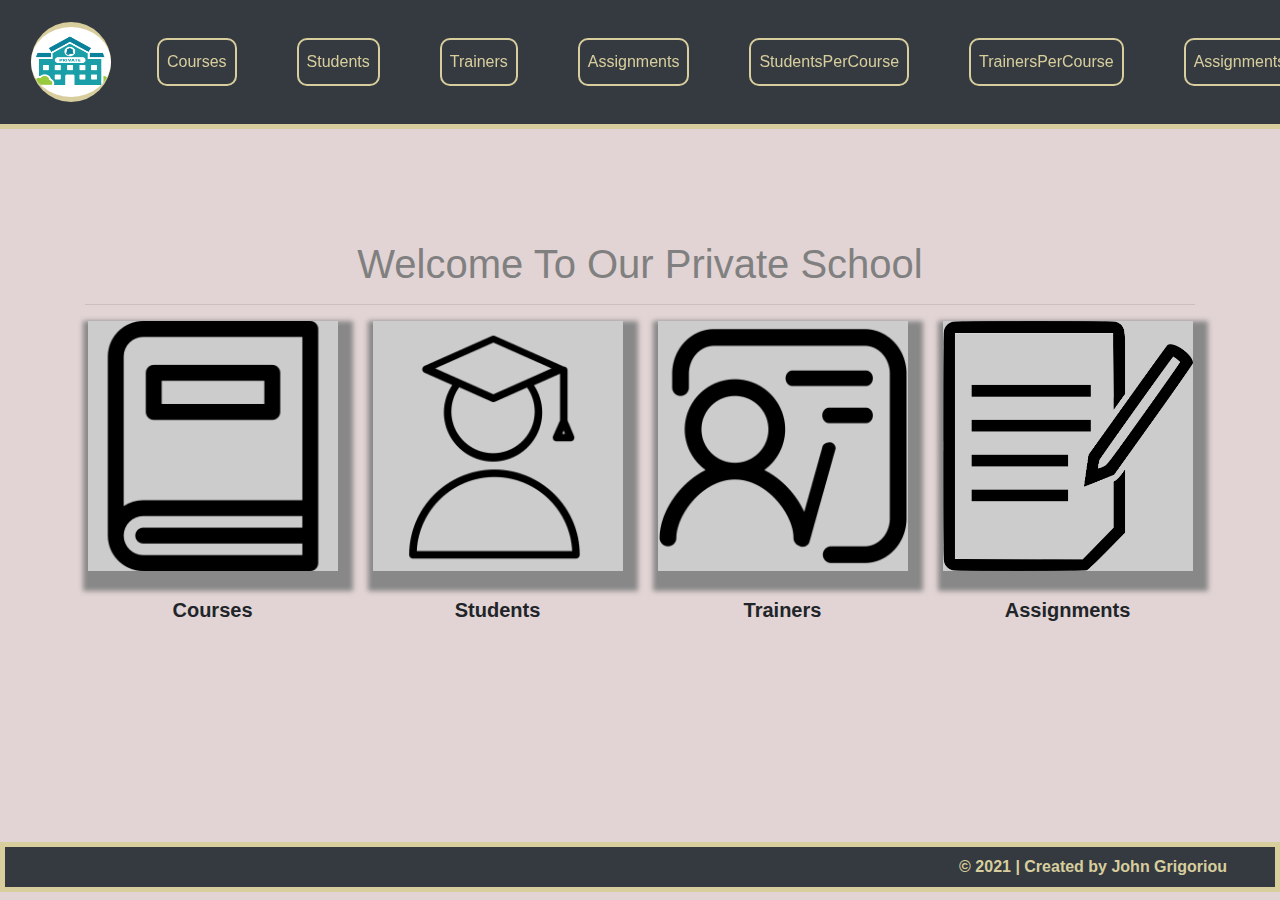
<file: index.html>
<!DOCTYPE html>
<html lang="en">
<head>
    <meta charset="UTF-8">
    <meta http-equiv="X-UA-Compatible" content="IE=edge">
    <meta name="viewport" content="width=device-width, initial-scale=1.0">
    <title>Private School</title>
    <link rel="stylesheet" href="https://maxcdn.bootstrapcdn.com/bootstrap/4.0.0/css/bootstrap.min.css" integrity="sha384-Gn5384xqQ1aoWXA+058RXPxPg6fy4IWvTNh0E263XmFcJlSAwiGgFAW/dAiS6JXm" crossorigin="anonymous">
    <link rel="stylesheet" href="css/style.css">
    <script src="js/includeHtml.js"></script>
</head>
<body>
    <div include-html="html/templates/navbar.html"></div>
    <div include-html="html/templates/footer.html"></div>

    <div class="container">
        <h1 class="text-center">Welcome To Our Private School</h1>
        <hr>
        <div class="row vertical-align">
            <div class="col-lg-3 mybox">
                <a href="html/courses/show.html"><img class="img-responsive" src="images/courses.png" alt="Courses"></a><br>
                <p class="blockquote font-weight-bold text-center">Courses</p>
            </div>   
            <div class="col-lg-3 mybox">
                <a href="html/students/show.html"><img class="img-responsive" src="images/students.png" alt="Students"></a><br>
                <p class="blockquote font-weight-bold text-center">Students</p>
            </div>  
            <div class="col-lg-3 mybox">
                <a href="html/trainers/show.html"><img class="img-responsive"  src="images/trainers.png" alt="Trainers"></a><br>
                <p class="blockquote font-weight-bold text-center">Trainers</p>
            </div> 
            <div class="col-lg-3 mybox">
                <a href="html/assignments/show.html"><img class="img-responsive" src="images/assignments.png" alt="Assignments"></a><br>
                <p class="blockquote font-weight-bold text-center">Assignments</p>
            </div> 
        </div>
    </div>

    <script src="https://code.jquery.com/jquery-3.2.1.slim.min.js" integrity="sha384-KJ3o2DKtIkvYIK3UENzmM7KCkRr/rE9/Qpg6aAZGJwFDMVNA/GpGFF93hXpG5KkN" crossorigin="anonymous"></script>
	<script src="https://cdnjs.cloudflare.com/ajax/libs/popper.js/1.12.9/umd/popper.min.js" integrity="sha384-ApNbgh9B+Y1QKtv3Rn7W3mgPxhU9K/ScQsAP7hUibX39j7fakFPskvXusvfa0b4Q" crossorigin="anonymous"></script>
	<script src="https://maxcdn.bootstrapcdn.com/bootstrap/4.0.0/js/bootstrap.min.js" integrity="sha384-JZR6Spejh4U02d8jOt6vLEHfe/JQGiRRSQQxSfFWpi1MquVdAyjUar5+76PVCmYl" crossorigin="anonymous"></script>       
    <script>includeHTML();</script>
</body>
</html>
</file>
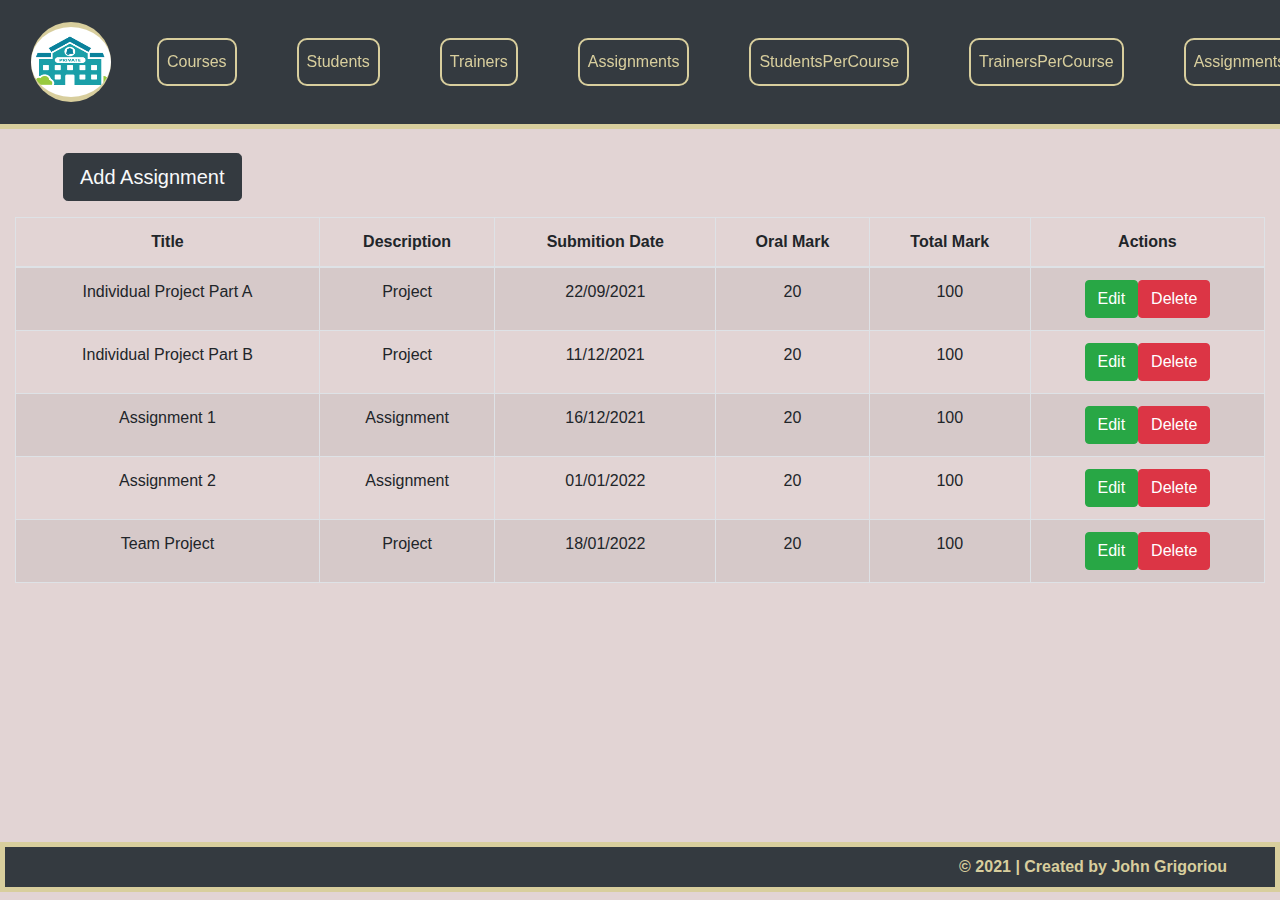
<file: html/assignments/show.html>
<!DOCTYPE html>
<html lang="en">
<head>
    <meta charset="UTF-8">
    <meta http-equiv="X-UA-Compatible" content="IE=edge">
    <meta name="viewport" content="width=device-width, initial-scale=1.0">
    <title>Private School</title>
    <link rel="stylesheet" href="https://maxcdn.bootstrapcdn.com/bootstrap/4.0.0/css/bootstrap.min.css" integrity="sha384-Gn5384xqQ1aoWXA+058RXPxPg6fy4IWvTNh0E263XmFcJlSAwiGgFAW/dAiS6JXm" crossorigin="anonymous">
    <link rel="stylesheet" href="../../css/style.css">
    <script src="../../js/includeHtml.js"></script>
</head>
<body>
    <div include-html="/html/templates/navbar.html"></div>
    <div include-html="/html/templates/footer.html"></div>

    <div id="myform">
        <div class="container" id="formBox">
            <div class="container">
                <header>
                    <h1 class="display-4 text-black-50 text-center mt-5 ">Assignment Form</h1>
                </header>
            </div>
            <div class="container">
                <form action="show.html" class="justify-content-center" method="GET">
                    <fieldset class="form-group">
                        <legend>Assignment Details</legend>
                        <label class="col-form-label" for="title">Title:</label>
                        <input class="form-control bg-light" id="title" type="text" name="title" pattern="[a-zA-Z0-9\s]+" minlength="2" maxlength="50" autocomplete="off" placeholder="2-50 Alpharithetic characters" required />
                        <label class="col-form-label" for="desc">Description:</label>
                        <input class="form-control bg-light" id="desc" type="text" name="desc" pattern="[a-zA-Z0-9\s]+" minlength="2" maxlength="50" autocomplete="off" placeholder="2-50 Alpharithetic characters" required />
                    </fieldset>
                    <fieldset class="form-group">
                        <legend>Due Date</legend>
                        <label class="col-form-label" for="date">Submition Date:</label>
                        <input class="form-control bg-light" id="date" type="date" name="date" required />
                    </fieldset>
                    <fieldset class="form-group">
                    <legend>Marks</legend>
                        <label class="col-form-label" for="oral">Oral Mark:</label>
                        <input class="form-control bg-light" id="oral" type="number" min="0" max="100" name="oral" autocomplete="off" placeholder="0-100" required />
                        <label class="col-form-label" for="total">Total Mark:</label>
                        <input class="form-control bg-light" id="total" type="number" min="0" max="100" name="total" autocomplete="off" placeholder="0-100" required />
                    </fieldset>
                    <div class="row justify-content-start justify-content-md-center">
                        <input id="submit" class="col-12 col-md-3 col-lg-2 btn btn-lg btn-primary m-2 col-1" type="submit" value="Save" />
                        <input id="cancel" class="col-12 col-md-3 col-lg-2 btn btn-lg btn-danger m-2 col-1" value="Cancel">
                    </div>
                </form>
            </div>     
        </div><br><br><hr><br> 
    </div>

    <div class="container-fluid mb-5">
        <button id="add" class="btn btn-lg btn-success text-light btn-dark ml-5 mb-2 mt-4">Add Assignment</button>
        <table id="mytable" class="table table-bordered table-responsive-md table-responsive-sm text-center table-striped table-hover mt-2">            
            <thead>
                <tr>
                    <th>Title</th>
                    <th>Description</th>
                    <th>Submition Date</th>
                    <th>Oral Mark</th>
                    <th>Total Mark</th>
                    <th>Actions</th>
                </tr>
            </thead>
            <tbody id="tablebody">
                <tr data-title='Individual Project Part A' data-desc='Project' data-date='22/09/2021' data-oral='20' data-total='100'>
                    <td>Individual Project Part A</td>
                    <td>Project</td>
                    <td>22/09/2021</td>
                    <td>20</td>
                    <td>100</td>
                    <td class="d-sm-table-cell"><button class="edit btn btn-success">Edit</button><button class="delete btn btn-danger">Delete</button></td>
                </tr>
                <tr data-title='Individual Project Part B' data-desc='Project' data-date='11/12/2021' data-oral='20' data-total='100'>
                    <td>Individual Project Part B</td>
                    <td>Project</td>
                    <td>11/12/2021</td>
                    <td>20</td>
                    <td>100</td>
                    <td class="d-sm-table-cell"><button class="edit btn btn-success">Edit</button><button class="delete btn btn-danger">Delete</button></td>
                </tr>
                <tr data-title='Assignment 1' data-desc='Assignment' data-date='16/12/2021' data-oral='20' data-total='100'>
                    <td>Assignment 1</td>
                    <td>Assignment</td>
                    <td>16/12/2021</td>
                    <td>20</td>
                    <td>100</td>
                    <td class="d-sm-table-cell"><button class="edit btn btn-success">Edit</button><button class="delete btn btn-danger">Delete</button></td>
                </tr>
                <tr data-title='Assignment 2' data-desc='Assignment' data-date='01/01/2022' data-oral='20' data-total='100'>
                    <td>Assignment 2</td>
                    <td>Assignment</td>
                    <td>01/01/2022</td>
                    <td>20</td>
                    <td>100</td>
                    <td class="d-sm-table-cell"><button class="edit btn btn-success">Edit</button><button class="delete btn btn-danger">Delete</button></td>
                </tr>
                <tr data-title='Team Project' data-desc='Project' data-date='18/01/2022' data-oral='20' data-total='100'>
                    <td>Team Project</td>
                    <td>Project</td>
                    <td>18/01/2022</td>
                    <td>20</td>
                    <td>100</td>
                    <td class="d-sm-table-cell"><button class="edit btn btn-success">Edit</button><button class="delete btn btn-danger">Delete</button></td>
                </tr>
            </tbody>
        </table>
    </div>

    <div class="modal fade" id="deleteModal" tabindex="-1" role="dialog" aria-labelledby="exampleModalCenterTitle" aria-hidden="true">
        <div class="modal-dialog modal-dialog-centered" role="document">
            <div class="modal-content">
                <div class="modal-header">
                    <h5 class="modal-title" id="exampleModalCenterTitle">Delete Data</h5>
                    <button type="button" class="close" data-dismiss="modal" aria-label="Close">
                        <span aria-hidden="true">&times;</span>
                    </button>
                </div>
                <div class="modal-body text-center">
                    You are about to delete an <span class="font-weight-bold">Assignment</span><br/>
                    Are you sure you want to proceed?
                </div>
                <div class="modal-footer">
                    <button type="button" class="btn btn-secondary" data-dismiss="modal">Cancel</button>
                    <button type="button" id="approveDelete" class="btn btn-primary">Delete</button>
                </div>
            </div>
        </div>
    </div>  

    <script src="https://code.jquery.com/jquery-3.2.1.slim.min.js" integrity="sha384-KJ3o2DKtIkvYIK3UENzmM7KCkRr/rE9/Qpg6aAZGJwFDMVNA/GpGFF93hXpG5KkN" crossorigin="anonymous"></script>
	<script src="https://cdnjs.cloudflare.com/ajax/libs/popper.js/1.12.9/umd/popper.min.js" integrity="sha384-ApNbgh9B+Y1QKtv3Rn7W3mgPxhU9K/ScQsAP7hUibX39j7fakFPskvXusvfa0b4Q" crossorigin="anonymous"></script>
	<script src="https://maxcdn.bootstrapcdn.com/bootstrap/4.0.0/js/bootstrap.min.js" integrity="sha384-JZR6Spejh4U02d8jOt6vLEHfe/JQGiRRSQQxSfFWpi1MquVdAyjUar5+76PVCmYl" crossorigin="anonymous"></script>       
    <script>includeHTML();</script>
    <script src="../../js/formFuncs.js"></script>
    <script src="../../js/assignment.js"></script>  
</body>
</html>
</file>
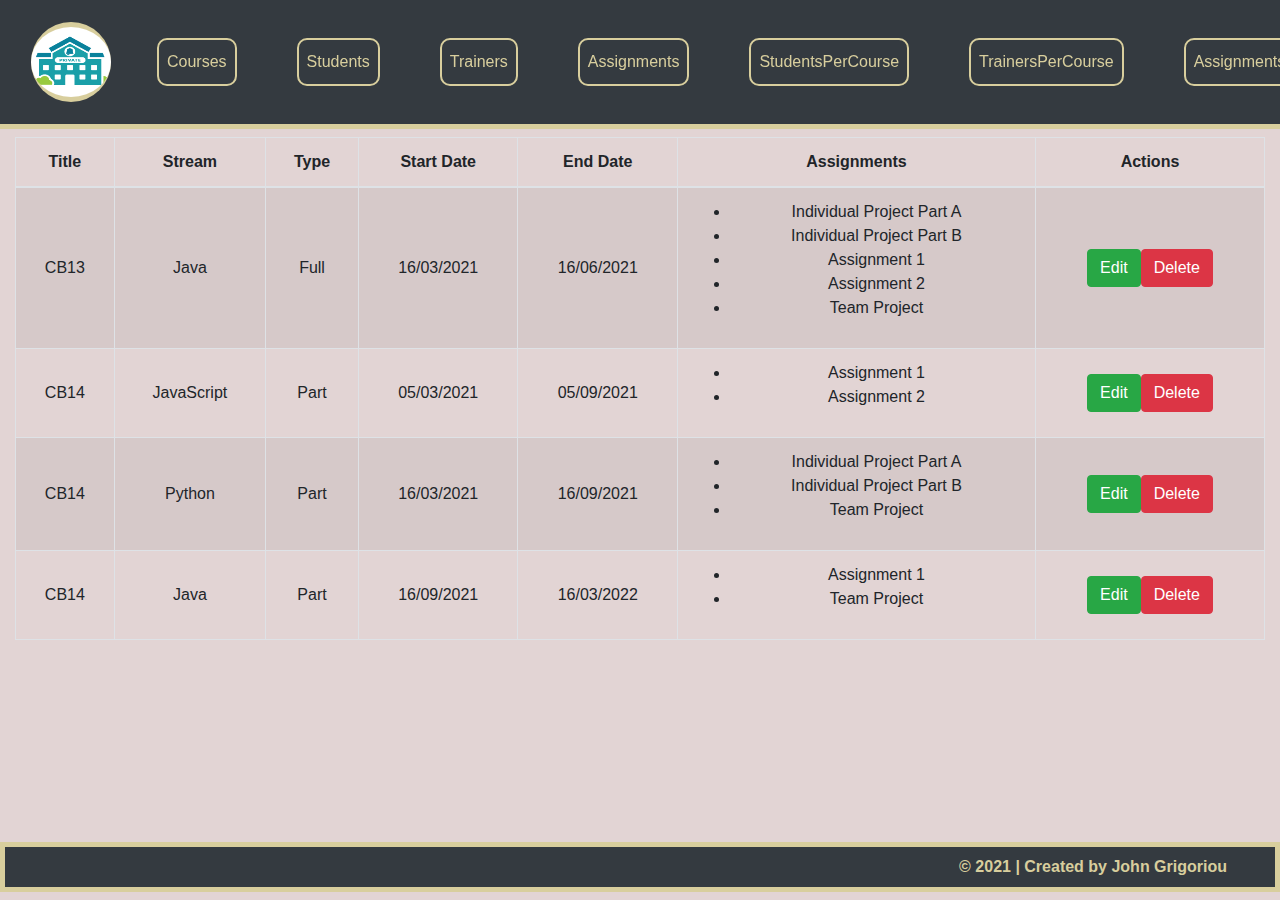
<file: html/assignmentspercourse/show.html>
<!DOCTYPE html>
<html lang="en">
<head>
    <meta charset="UTF-8">
    <meta http-equiv="X-UA-Compatible" content="IE=edge">
    <meta name="viewport" content="width=device-width, initial-scale=1.0">
    <title>Private School</title>
    <link rel="stylesheet" href="https://maxcdn.bootstrapcdn.com/bootstrap/4.0.0/css/bootstrap.min.css" integrity="sha384-Gn5384xqQ1aoWXA+058RXPxPg6fy4IWvTNh0E263XmFcJlSAwiGgFAW/dAiS6JXm" crossorigin="anonymous">
    <link rel="stylesheet" href="../../css/style.css">
    <script src="../../js/includeHtml.js"></script>
</head>
<body>
    <div include-html="/html/templates/navbar.html"></div>
    <div include-html="/html/templates/footer.html"></div>

    <div id="myform">
        <div class="container" id="formBox">
            <div class="container">
                <header>
                    <h1 class="display-4 text-black-50 text-center mt-5 ">Assignments Per Student Form</h1>
                </header>
            </div>
            <div class="container">
                <form action="show.html" class="justify-content-center" method="GET">
                    <fieldset class="form-group" disabled>     
                        <legend>Course Details</legend>
                        <div class="form-group row">                 
                            <label class="col-2 col-form-label" for="title">Title:</label>
                            <div class="col-10">
                                <input class="form-control" id="title" type="text" name="title" value="" pattern="[a-zA-Z0-9\s]+" minlength="2" maxlength="10"  autocomplete="off" placeholder="2-10 Alpharithetic characters" required />
                            </div>    
                        </div>
                        <div class="form-group row">                 
                            <label class="col-2 col-form-label" for="stream">Stream:</label>
                            <div class="col-10">
                                <input class="form-control" id="stream" type="text" name="stream" value="" pattern="[a-zA-Z\s]*" minlength="2" maxlength="10" autocomplete="off" placeholder="2-10 Latin Characters" required />
                            </div>    
                        </div>
                        <div class="form-group row">                 
                            <label class="col-2 col-form-label" for="type">Type:</label>
                            <div class="col-10">
                                <input class="form-control" id="type" type="text" name="type" value="" pattern="\b(Part|Full)\b" autocomplete="off" placeholder="Part OR Full" required />
                            </div>    
                        </div>
                        <div class="form-group row">                 
                            <label class="col-2 col-form-label" for="start">Start Date:</label>
                            <div class="col-10">
                                <input class="form-control" id="start" type="date" name="start" value="" required />
                            </div>    
                        </div>
                        <div class="form-group row">                 
                            <label class="col-2 col-form-label" for="end">End Date:</label>
                            <div class="col-10">
                                <input class="form-control" id="end" type="date" name="end" value="" required />
                            </div>    
                        </div>     
                    </fieldset>
                    <fieldset class="form-group">
                        <legend>Select Assignment</legend><br>
                        <h6>Add</h6>
                        <select class="custom-select" id="assAdd">    
                            <optgroup class="addToCourse">
                                <option value="">- Add Assignment -</option>
                                <option value="1">Individual Project Part A</option>
                                <option value="2">Individual Project Part B</option>
                                <option value="3">Assignment 1</option>
                                <option value="4">Assignment 2</option>
                                <option value="5">Team Project</option>
                            </optgroup>
                        </select><br><br>
                        <h6>Remove</h6>
                        <select class="custom-select" id="assRemove">    
                            <optgroup class="removeFromCourse">
                                <option value="">- Remove Assignment -</option>
                                <option value="r1">Individual Project Part A</option>
                                <option value="r2">Individual Project Part B</option>
                                <option value="r3">Assignment 1</option>
                                <option value="r4">Assignment 2</option>
                                <option value="r5">Team Project</option>
                            </optgroup>
                        </select>
                    </fieldset>
                    <div class="row justify-content-start justify-content-md-center">
                        <input id="submit" class="col-12 col-md-3 col-lg-2 btn btn-lg btn-primary m-2 col-1" type="submit" value="Save" />
                        <input id="cancel" class="col-12 col-md-3 col-lg-2 btn btn-lg btn-danger m-2 col-1" value="Cancel">
                    </div>
                </form>
            </div>
        </div><br><br><hr><br>
    </div>

    <div class="container-fluid mb-5">
        <table id="mytable" class="table table-bordered table-responsive-md table-responsive-sm text-center table-striped table-hover mt-2">
            <thead>
                <tr>
                    <th>Title</th>
                    <th>Stream</th>
                    <th>Type</th>
                    <th>Start Date</th>
                    <th>End Date</th>
                    <th>Assignments</th>
                    <th>Actions</th>
                </tr>
            </thead>
            <tbody id="tablebody"> 
                <tr data-title='CB13' data-stream='Java' data-type='Full' data-start='16/03/2021' data-end='16/06/2021'>
                    <td class="align-middle">CB13</td>
                    <td class="align-middle">Java</td>
                    <td class="align-middle">Full</td>
                    <td class="align-middle">16/03/2021</td>
                    <td class="align-middle">16/06/2021</td>
                    <td class="align-middle"> 
                        <ul class="recordList">
                            <li>Individual Project Part A</li>
                            <li>Individual Project Part B</li>
                            <li>Assignment 1</li>
                            <li>Assignment 2</li>
                            <li>Team Project</li>
                        </ul>
                    </td>
                    <td class="align-middle d-sm-table-cell"><button class="edit btn btn-success">Edit</button><button class="delete btn btn-danger">Delete</button></td>
                </tr>                
                <tr data-title='CB14' data-stream='JavaScript' data-type='Part' data-start='05/03/2021' data-end='05/09/2021'>
                    <td class="align-middle">CB14</td>
                    <td class="align-middle">JavaScript</td>
                    <td class="align-middle">Part</td>
                    <td class="align-middle">05/03/2021</td>
                    <td class="align-middle">05/09/2021</td>
                    <td class="align-middle">
                        <ul class="recordList">
                            <li>Assignment 1</li>
                            <li>Assignment 2</li>
                        </ul>
                    </td>
                    <td class="align-middle d-sm-table-cell"><button class="edit btn btn-success">Edit</button><button class="delete btn btn-danger">Delete</button></td>
                </tr>
                <tr data-title='CB14' data-stream='Python' data-type='Part' data-start='16/03/2021' data-end='16/09/2021'>
                    <td class="align-middle">CB14</td>
                    <td class="align-middle">Python</td>
                    <td class="align-middle">Part</td>
                    <td class="align-middle">16/03/2021</td>
                    <td class="align-middle">16/09/2021</td>
                    <td class="align-middle">
                        <ul class="recordList">
                            <li>Individual Project Part A</li>
                            <li>Individual Project Part B</li>
                            <li>Team Project</li>
                        </ul>
                    </td>
                    <td class="align-middle d-sm-table-cell"><button class="edit btn btn-success">Edit</button><button class="delete btn btn-danger">Delete</button></td>
                </tr>  
                <tr data-title='CB14' data-stream='Java' data-type='Part' data-start='16/09/2021' data-end='16/03/2022'>
                    <td class="align-middle">CB14</td>
                    <td class="align-middle">Java</td>
                    <td class="align-middle">Part</td>
                    <td class="align-middle">16/09/2021</td>
                    <td class="align-middle">16/03/2022</td>
                    <td class="align-middle">
                        <ul class="recordList">
                            <li>Assignment 1</li>
                            <li>Team Project</li>
                        </ul>
                    </td>
                    <td class="align-middle d-sm-table-cell"><button class="edit btn btn-success">Edit</button><button class="delete btn btn-danger">Delete</button></td>
                </tr>              
            </tbody>
        </table>
    </div>

    <div class="modal fade" id="deleteModal" tabindex="-1" role="dialog" aria-labelledby="exampleModalCenterTitle" aria-hidden="true">
        <div class="modal-dialog modal-dialog-centered" role="document">
            <div class="modal-content">
                <div class="modal-header">
                    <h5 class="modal-title" id="exampleModalCenterTitle">Delete Data</h5>
                    <button type="button" class="close" data-dismiss="modal" aria-label="Close">
                        <span aria-hidden="true">&times;</span>
                    </button>
                </div>
                <div class="modal-body text-center">
                    You are about to delete a <span class="font-weight-bold">Relation</span><br />
                    Are you sure you want to proceed?
                </div>
                <div class="modal-footer">
                    <button type="button" class="btn btn-secondary" data-dismiss="modal">Cancel</button>
                    <button type="button" id="approveDelete" class="btn btn-primary">Delete</button>
                </div>
            </div>
        </div>
    </div>


    <script src="https://code.jquery.com/jquery-3.2.1.slim.min.js" integrity="sha384-KJ3o2DKtIkvYIK3UENzmM7KCkRr/rE9/Qpg6aAZGJwFDMVNA/GpGFF93hXpG5KkN" crossorigin="anonymous"></script>
	<script src="https://cdnjs.cloudflare.com/ajax/libs/popper.js/1.12.9/umd/popper.min.js" integrity="sha384-ApNbgh9B+Y1QKtv3Rn7W3mgPxhU9K/ScQsAP7hUibX39j7fakFPskvXusvfa0b4Q" crossorigin="anonymous"></script>
	<script src="https://maxcdn.bootstrapcdn.com/bootstrap/4.0.0/js/bootstrap.min.js" integrity="sha384-JZR6Spejh4U02d8jOt6vLEHfe/JQGiRRSQQxSfFWpi1MquVdAyjUar5+76PVCmYl" crossorigin="anonymous"></script>       
    <script>includeHTML();</script>
    <script src="../../js/formFuncs.js"></script>
    <script src="../../js/assignmentsPerCourse.js"></script>
</body>
</html>
</file>
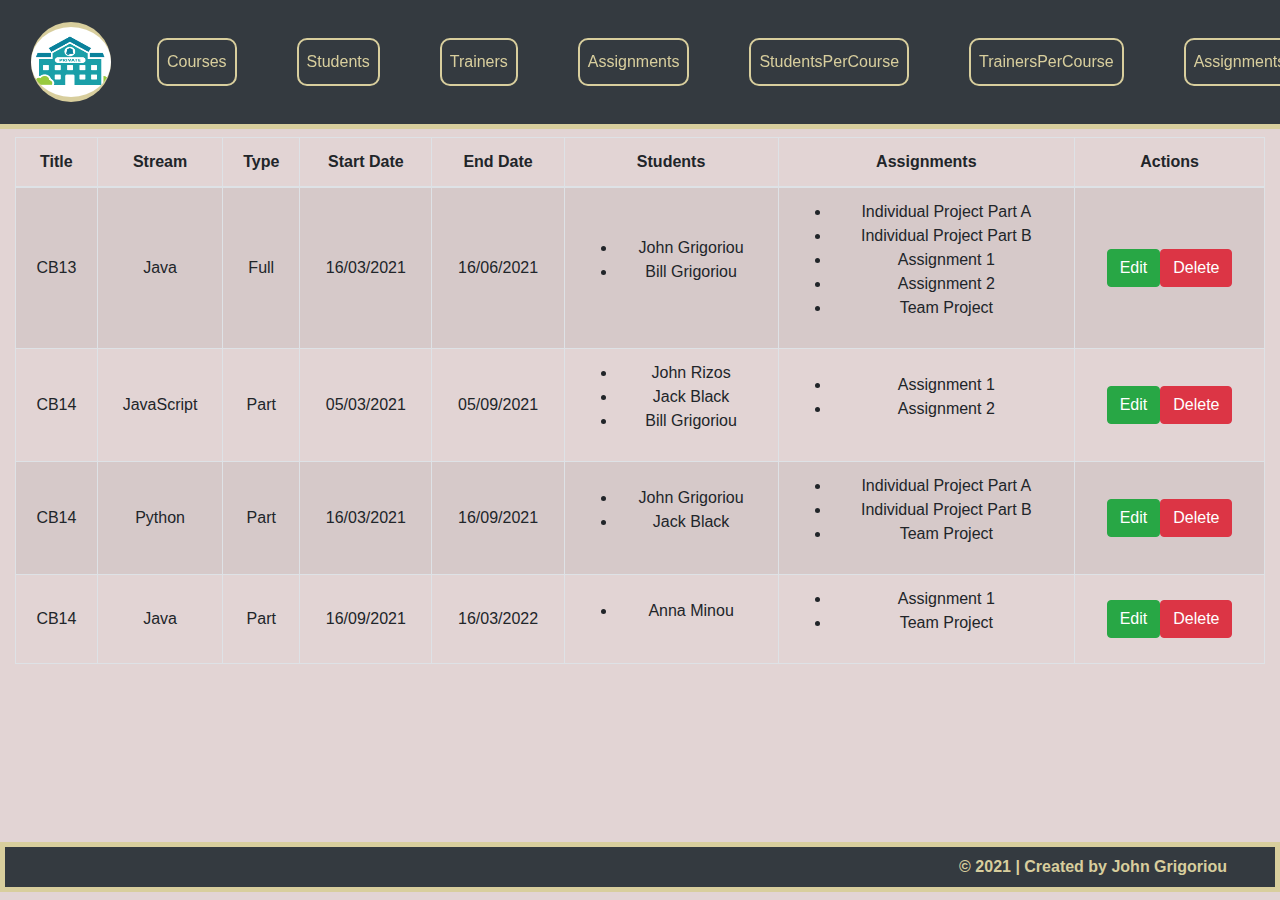
<file: html/assignmentsperstudent/show.html>
<!DOCTYPE html>
<html lang="en">
<head>
    <meta charset="UTF-8">
    <meta http-equiv="X-UA-Compatible" content="IE=edge">
    <meta name="viewport" content="width=device-width, initial-scale=1.0">
    <title>Private School</title>
    <link rel="stylesheet" href="https://maxcdn.bootstrapcdn.com/bootstrap/4.0.0/css/bootstrap.min.css" integrity="sha384-Gn5384xqQ1aoWXA+058RXPxPg6fy4IWvTNh0E263XmFcJlSAwiGgFAW/dAiS6JXm" crossorigin="anonymous">
    <link rel="stylesheet" href="../../css/style.css">
    <script src="../../js/includeHtml.js"></script>
</head>
<body>
    <div include-html="/html/templates/navbar.html"></div>
    <div include-html="/html/templates/footer.html"></div>

    <div id="myform">
        <div class="container" id="formBox">
            <div class="container">
                <header>
                    <h1 class="display-4 text-black-50 text-center mt-5 ">Students Per Course Form</h1>
                </header>
            </div>
            <div class="container">
                <form action="show.html" class="justify-content-center" method="GET">
                    <fieldset class="form-group" disabled>     
                        <legend>Course Details</legend>
                        <div class="form-group row">                 
                            <label class="col-2 col-form-label" for="title">Title:</label>
                            <div class="col-10">
                                <input class="form-control" id="title" type="text" name="title" value="" pattern="[a-zA-Z0-9\s]+" minlength="2" maxlength="10"  autocomplete="off" placeholder="2-10 Alpharithetic characters" required />
                            </div>    
                        </div>
                        <div class="form-group row">                 
                            <label class="col-2 col-form-label" for="stream">Stream:</label>
                            <div class="col-10">
                                <input class="form-control" id="stream" type="text" name="stream" value="" pattern="[a-zA-Z\s]*" minlength="2" maxlength="10" autocomplete="off" placeholder="2-10 Latin Characters" required />
                            </div>    
                        </div>
                        <div class="form-group row">                 
                            <label class="col-2 col-form-label" for="type">Type:</label>
                            <div class="col-10">
                                <input class="form-control" id="type" type="text" name="type" value="" pattern="\b(Part|Full)\b" autocomplete="off" placeholder="Part OR Full" required />
                            </div>    
                        </div>
                        <div class="form-group row">                 
                            <label class="col-2 col-form-label" for="start">Start Date:</label>
                            <div class="col-10">
                                <input class="form-control" id="start" type="date" name="start" value="" required />
                            </div>    
                        </div>
                        <div class="form-group row">                 
                            <label class="col-2 col-form-label" for="end">End Date:</label>
                            <div class="col-10">
                                <input class="form-control" id="end" type="date" name="end" value="" required />
                            </div>    
                        </div>     
                    </fieldset>
                    <fieldset class="form-group">
                        <legend>Select Students</legend><br>
                        <h6>Add</h6>
                        <select class="custom-select" id="studentAdd">    
                            <optgroup class="addToCourse">
                                <option value="">- Add Student -</option>
                                <option value="1">John Grigoriou</option>
                                <option value="2">Bill Grigoriou</option>
                                <option value="3">John Rizos</option>
                                <option value="4">Jack Black</option>
                                <option value="5">Anna Minou</option>
                            </optgroup>
                        </select><br><br>
                        <h6>Remove</h6>
                        <select class="custom-select" id="studentRemove">    
                            <optgroup class="removeFromCourse">
                                <option value="">- Remove Student -</option>
                                <option value="r1">John Grigoriou</option>
                                <option value="r2">Bill Grigoriou</option>
                                <option value="r3">John Rizos</option>
                                <option value="r4">Jack Black</option>
                                <option value="r5">Anna Minou</option>
                            </optgroup>
                        </select>
                    </fieldset>
                    <fieldset class="form-group">
                        <legend>Select Assignment</legend><br>
                        <h6>Add</h6>
                        <select class="custom-select" id="assAdd">    
                            <optgroup class="addToCourse">
                                <option value="">- Add Assignment -</option>
                                <option value="1">Individual Project Part A</option>
                                <option value="2">Individual Project Part B</option>
                                <option value="3">Assignment 1</option>
                                <option value="4">Assignment 2</option>
                                <option value="5">Team Project</option>
                            </optgroup>
                        </select><br><br>
                        <h6>Remove</h6>
                        <select class="custom-select" id="assRemove">    
                            <optgroup class="removeFromCourse">
                                <option value="">- Remove Assignment -</option>
                                <option value="r1">Individual Project Part A</option>
                                <option value="r2">Individual Project Part B</option>
                                <option value="r3">Assignment 1</option>
                                <option value="r4">Assignment 2</option>
                                <option value="r5">Team Project</option>
                            </optgroup>
                        </select>
                    </fieldset>
                    <div class="row justify-content-start justify-content-md-center">
                        <input id="submit" class="col-12 col-md-3 col-lg-2 btn btn-lg btn-primary m-2 col-1" type="submit" value="Save" />
                        <input id="cancel" class="col-12 col-md-3 col-lg-2 btn btn-lg btn-danger m-2 col-1" value="Cancel">
                    </div>
                </form>
            </div>
        </div><br><br><hr><br>
    </div>

    <div class="container-fluid mb-5">
        <table id="mytable" class="table table-bordered table-responsive-md table-responsive-sm text-center table-striped table-hover mt-2">
            <thead>
                <tr>
                    <th class="align-middle">Title</th>
                    <th class="align-middle">Stream</th>
                    <th class="align-middle">Type</th>
                    <th class="align-middle">Start Date</th>
                    <th class="align-middle">End Date</th>
                    <th class="align-middle">Students</th>
                    <th class="align-middle">Assignments</th>
                    <th class="align-middle">Actions</th>
                </tr>
            </thead>
            <tbody id="tablebody"> 
                <tr data-title='CB13' data-stream='Java' data-type='Full' data-start='16/03/2021' data-end='16/06/2021'>
                    <td class="align-middle">CB13</td>
                    <td class="align-middle">Java</td>
                    <td class="align-middle">Full</td>
                    <td class="align-middle">16/03/2021</td>
                    <td class="align-middle">16/06/2021</td>
                    <td class="align-middle">
                        <ul class="recordList">
                            <li>John Grigoriou</li>
                            <li>Bill Grigoriou</li>
                        </ul>
                    </td>
                    <td class="align-middle"> 
                        <ul class="recordList">
                            <li>Individual Project Part A</li>
                            <li>Individual Project Part B</li>
                            <li>Assignment 1</li>
                            <li>Assignment 2</li>
                            <li>Team Project</li>
                        </ul>
                    </td>
                    <td class="align-middle d-sm-table-cell"><button class="edit btn btn-success">Edit</button><button class="delete btn btn-danger">Delete</button></td>
                </tr>                
                <tr data-title='CB14' data-stream='JavaScript' data-type='Part' data-start='05/03/2021' data-end='05/09/2021'>
                    <td class="align-middle">CB14</td>
                    <td class="align-middle">JavaScript</td>
                    <td class="align-middle">Part</td>
                    <td class="align-middle">05/03/2021</td>
                    <td class="align-middle">05/09/2021</td>
                    <td class="align-middle">
                        <ul class="recordList">
                            <li>John Rizos</li>
                            <li>Jack Black</li>
                            <li>Bill Grigoriou</li>
                        </ul>
                    </td>
                    <td class="align-middle">
                        <ul class="recordList">
                            <li>Assignment 1</li>
                            <li>Assignment 2</li>
                        </ul>
                    </td>
                    <td class="align-middle d-sm-table-cell"><button class="edit btn btn-success">Edit</button><button class="delete btn btn-danger">Delete</button></td>
                </tr>
                <tr data-title='CB14' data-stream='Python' data-type='Part' data-start='16/03/2021' data-end='16/09/2021'>
                    <td class="align-middle">CB14</td>
                    <td class="align-middle">Python</td>
                    <td class="align-middle">Part</td>
                    <td class="align-middle">16/03/2021</td>
                    <td class="align-middle">16/09/2021</td>
                    <td class="align-middle">
                        <ul class="recordList">
                            <li>John Grigoriou</li>
                            <li>Jack Black</li>
                        </ul>
                    </td>
                    <td class="align-middle">
                        <ul class="recordList">
                            <li>Individual Project Part A</li>
                            <li>Individual Project Part B</li>
                            <li>Team Project</li>
                        </ul>
                    </td>
                    <td class="align-middle d-sm-table-cell"><button class="edit btn btn-success">Edit</button><button class="delete btn btn-danger">Delete</button></td>
                </tr>  
                <tr data-title='CB14' data-stream='Java' data-type='Part' data-start='16/09/2021' data-end='16/03/2022'>
                    <td class="align-middle">CB14</td>
                    <td class="align-middle">Java</td>
                    <td class="align-middle">Part</td>
                    <td class="align-middle">16/09/2021</td>
                    <td class="align-middle">16/03/2022</td>
                    <td class="align-middle">
                        <ul class="recordList">
                            <li>Anna Minou</li>
                        </ul>
                    </td>
                    <td class="align-middle">
                        <ul class="recordList">
                            <li>Assignment 1</li>
                            <li>Team Project</li>
                        </ul>
                    </td>
                    <td class="align-middle d-sm-table-cell"><button class="edit btn btn-success">Edit</button><button class="delete btn btn-danger">Delete</button></td>
                </tr>              
            </tbody>
        </table>
    </div>

    <div class="modal fade" id="deleteModal" tabindex="-1" role="dialog" aria-labelledby="exampleModalCenterTitle" aria-hidden="true">
        <div class="modal-dialog modal-dialog-centered" role="document">
            <div class="modal-content">
                <div class="modal-header">
                    <h5 class="modal-title" id="exampleModalCenterTitle">Delete Data</h5>
                    <button type="button" class="close" data-dismiss="modal" aria-label="Close">
                        <span aria-hidden="true">&times;</span>
                    </button>
                </div>
                <div class="modal-body text-center">
                    You are about to delete a <span class="font-weight-bold">Relation</span><br />
                    Are you sure you want to proceed?
                </div>
                <div class="modal-footer">
                    <button type="button" class="btn btn-secondary" data-dismiss="modal">Cancel</button>
                    <button type="button" id="approveDelete" class="btn btn-primary">Delete</button>
                </div>
            </div>
        </div>
    </div>


    <script src="https://code.jquery.com/jquery-3.2.1.slim.min.js" integrity="sha384-KJ3o2DKtIkvYIK3UENzmM7KCkRr/rE9/Qpg6aAZGJwFDMVNA/GpGFF93hXpG5KkN" crossorigin="anonymous"></script>
	<script src="https://cdnjs.cloudflare.com/ajax/libs/popper.js/1.12.9/umd/popper.min.js" integrity="sha384-ApNbgh9B+Y1QKtv3Rn7W3mgPxhU9K/ScQsAP7hUibX39j7fakFPskvXusvfa0b4Q" crossorigin="anonymous"></script>
	<script src="https://maxcdn.bootstrapcdn.com/bootstrap/4.0.0/js/bootstrap.min.js" integrity="sha384-JZR6Spejh4U02d8jOt6vLEHfe/JQGiRRSQQxSfFWpi1MquVdAyjUar5+76PVCmYl" crossorigin="anonymous"></script>       
    <script>includeHTML();</script>
    <script src="../../js/formFuncs.js"></script>
    <script src="../../js/assignmentsPerStudent.js"></script>
</body>
</html>
</file>
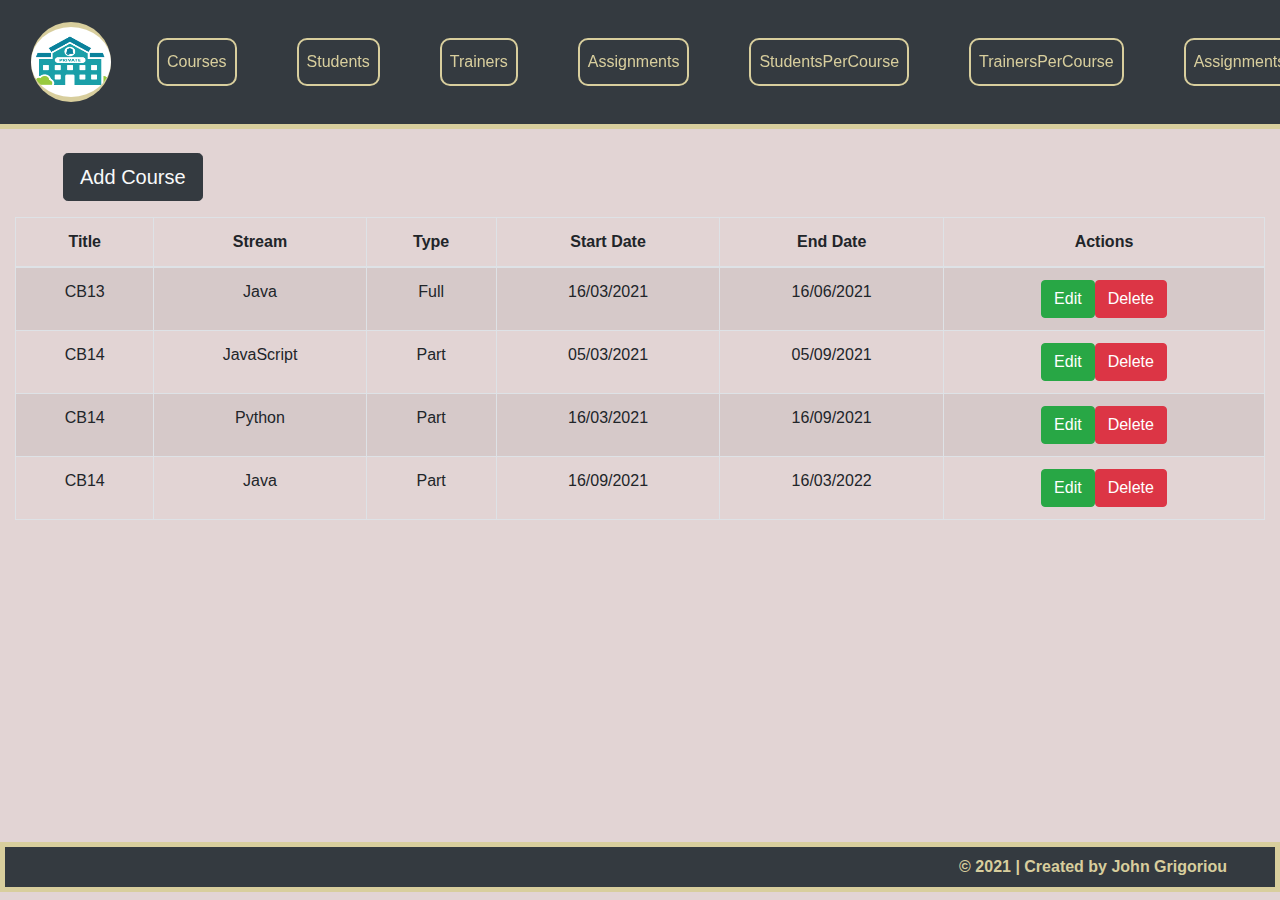
<file: html/courses/show.html>
<!DOCTYPE html>
<html lang="en">
<head>
    <meta charset="UTF-8">
    <meta http-equiv="X-UA-Compatible" content="IE=edge">
    <meta name="viewport" content="width=device-width, initial-scale=1.0">
    <title>Private School</title>
    <link rel="stylesheet" href="https://maxcdn.bootstrapcdn.com/bootstrap/4.0.0/css/bootstrap.min.css" integrity="sha384-Gn5384xqQ1aoWXA+058RXPxPg6fy4IWvTNh0E263XmFcJlSAwiGgFAW/dAiS6JXm" crossorigin="anonymous">
    <link rel="stylesheet" href="../../css/style.css">
    <script src="../../js/includeHtml.js"></script>
</head>
<body>
    <div include-html="/html/templates/navbar.html"></div>
    <div include-html="/html/templates/footer.html"></div>

    <div id="myform">
        <div class="container" id="formBox">
            <div class="container">
                <header>
                    <h1 class="display-4 text-black-50 text-center mt-5 ">Course Form</h1>
                </header>
            </div>
            <div class="container">
                <form action="show.html" class="justify-content-center" method="GET">
                    <fieldset class="form-group">
                        <legend>Course Details</legend>
                        <label class="col-form-label" for="title">Title:</label>
                        <input class="form-control" id="title" type="text" name="title" value="" pattern="[a-zA-Z0-9\s]+" minlength="2" maxlength="10"  autocomplete="off" placeholder="2-10 Alpharithetic characters" required />
                        <label class="col-form-label" for="stream">Stream:</label>
                        <input class="form-control" id="stream" type="text" name="stream" value="" pattern="[a-zA-Z\s]*" minlength="2" maxlength="10" autocomplete="off" placeholder="2-10 Latin Characters" required />
                        <label class="col-form-label" for="type">Type:</label>
                        <input class="form-control" id="type" type="text" name="type" value="" pattern="\b(Part|Full)\b" autocomplete="off" placeholder="Part OR Full" required />
                    </fieldset>
                    <fieldset class="form-group">
                        <legend>Course Duration</legend>
                        <label class="col-form-label" for="start">Start Date:</label>
                        <input class="form-control" id="start" type="date" name="start" value="" required />
                        <label class="col-form-label" for="end">End Date:</label>
                        <input class="form-control" id="end" type="date" name="end" value="" required />
                    </fieldset>
                    <div class="row justify-content-start justify-content-md-center">
                        <input id="submit" class="col-12 col-md-3 col-lg-2 btn btn-lg btn-primary m-2 col-1" type="submit" value="Save" />
                        <input id="cancel" class="col-12 col-md-3 col-lg-2 btn btn-lg btn-danger m-2 col-1" value="Cancel">
                    </div>
                </form>
            </div>
        </div><br><br><hr><br>
    </div>    


    <div class="container-fluid mb-5">
        <button id="add" class="btn btn-lg btn-success text-light btn-dark ml-5 mb-2 mt-4">Add Course</button>
        <table id="mytable" class="table table-bordered table-responsive-md table-responsive-sm text-center table-striped table-hover mt-2">
            <thead>
                <tr>
                    <th>Title</th>
                    <th>Stream</th>
                    <th>Type</th>
                    <th>Start Date</th>
                    <th>End Date</th>
                    <th>Actions</th>
                </tr>
            </thead>
            <tbody id="tablebody"> 
                <tr data-title='CB13' data-stream='Java' data-type='Full' data-start='16/03/2021' data-end='16/06/2021'>
                    <td>CB13</td>
                    <td>Java</td>
                    <td>Full</td>
                    <td>16/03/2021</td>
                    <td>16/06/2021</td>
                    <td class="d-sm-table-cell"><button class="edit btn btn-success">Edit</button><button class="delete btn btn-danger">Delete</button></td>
                </tr>                
                <tr data-title='CB14' data-stream='JavaScript' data-type='Part' data-start='05/03/2021' data-end='05/09/2021'>
                    <td>CB14</td>
                    <td>JavaScript</td>
                    <td>Part</td>
                    <td>05/03/2021</td>
                    <td>05/09/2021</td>
                    <td class="d-sm-table-cell"><button class="edit btn btn-success">Edit</button><button class="delete btn btn-danger">Delete</button></td>
                </tr>
                <tr data-title='CB14' data-stream='Python' data-type='Part' data-start='16/03/2021' data-end='16/09/2021'>
                    <td>CB14</td>
                    <td>Python</td>
                    <td>Part</td>
                    <td>16/03/2021</td>
                    <td>16/09/2021</td>
                    <td class="d-sm-table-cell"><button class="edit btn btn-success">Edit</button><button class="delete btn btn-danger">Delete</button></td>
                </tr>  
                <tr data-title='CB14' data-stream='Java' data-type='Part' data-start='16/09/2021' data-end='16/03/2022'>
                    <td>CB14</td>
                    <td>Java</td>
                    <td>Part</td>
                    <td>16/09/2021</td>
                    <td>16/03/2022</td>
                    <td class="d-sm-table-cell"><button class="edit btn btn-success">Edit</button><button class="delete btn btn-danger">Delete</button></td>
                </tr>              
            </tbody>
        </table>
    </div>    

    <div class="modal fade" id="deleteModal" tabindex="-1" role="dialog" aria-labelledby="exampleModalCenterTitle" aria-hidden="true">
        <div class="modal-dialog modal-dialog-centered" role="document">
            <div class="modal-content">
                <div class="modal-header">
                    <h5 class="modal-title" id="exampleModalCenterTitle">Delete Data</h5>
                    <button type="button" class="close" data-dismiss="modal" aria-label="Close">
                        <span aria-hidden="true">&times;</span>
                    </button>
                </div>
                <div class="modal-body text-center">
                    You are about to delete a <span class="font-weight-bold">Course</span><br />
                    Are you sure you want to proceed?
                </div>
                <div class="modal-footer">
                    <button type="button" class="btn btn-secondary" data-dismiss="modal">Cancel</button>
                    <button type="button" id="approveDelete" class="btn btn-primary">Delete</button>
                </div>
            </div>
        </div>
    </div>

    <script src="https://code.jquery.com/jquery-3.2.1.slim.min.js" integrity="sha384-KJ3o2DKtIkvYIK3UENzmM7KCkRr/rE9/Qpg6aAZGJwFDMVNA/GpGFF93hXpG5KkN" crossorigin="anonymous"></script>
	<script src="https://cdnjs.cloudflare.com/ajax/libs/popper.js/1.12.9/umd/popper.min.js" integrity="sha384-ApNbgh9B+Y1QKtv3Rn7W3mgPxhU9K/ScQsAP7hUibX39j7fakFPskvXusvfa0b4Q" crossorigin="anonymous"></script>
	<script src="https://maxcdn.bootstrapcdn.com/bootstrap/4.0.0/js/bootstrap.min.js" integrity="sha384-JZR6Spejh4U02d8jOt6vLEHfe/JQGiRRSQQxSfFWpi1MquVdAyjUar5+76PVCmYl" crossorigin="anonymous"></script>       
    <script>includeHTML();</script>
    <script src="../../js/formFuncs.js"></script>
    <script src="../../js/courses.js"></script>
</body>
</html>
</file>
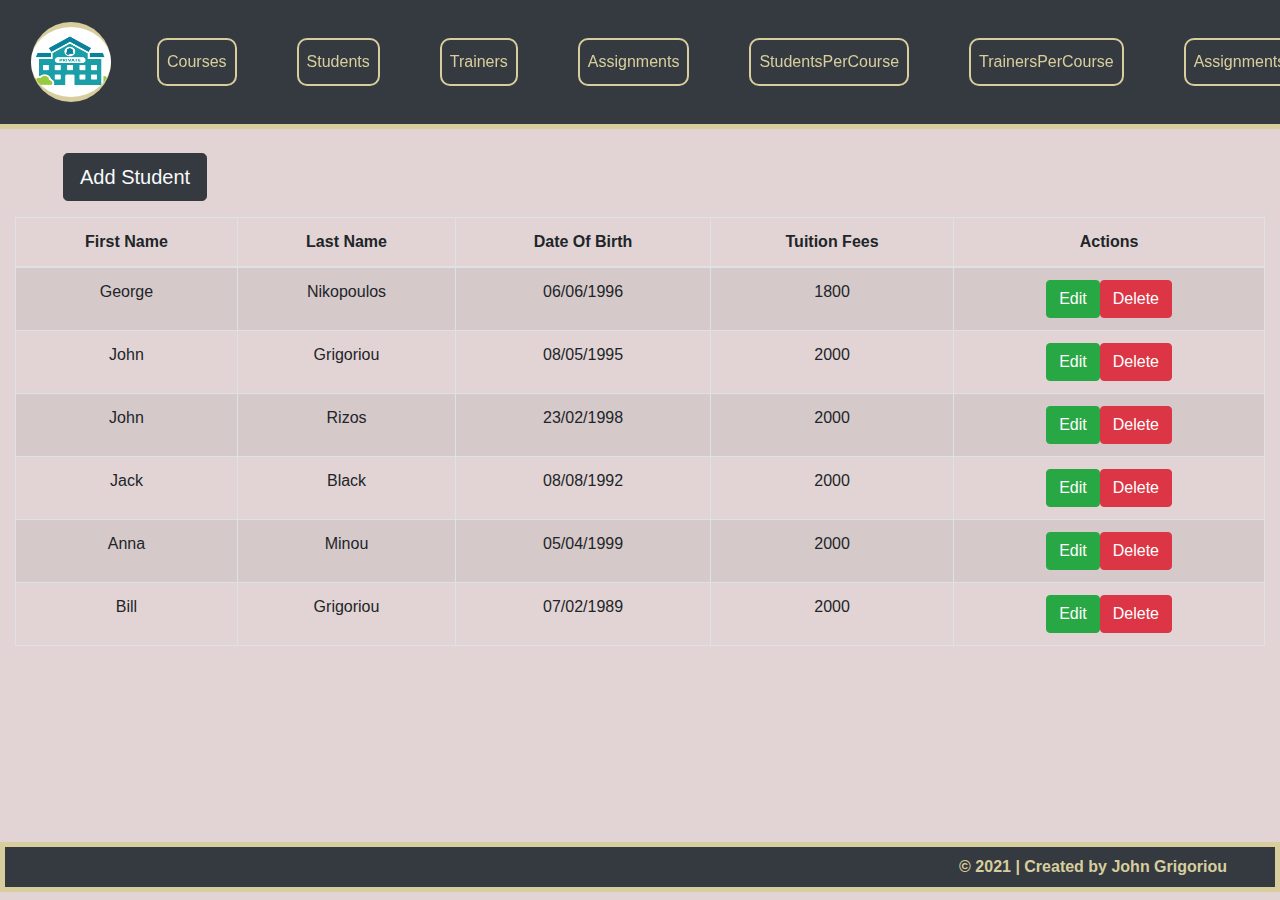
<file: html/students/show.html>
<!DOCTYPE html>
<html lang="en">
<head>
    <meta charset="UTF-8">
    <meta http-equiv="X-UA-Compatible" content="IE=edge">
    <meta name="viewport" content="width=device-width, initial-scale=1.0">
    <title>Private School</title>
    <link rel="stylesheet" href="https://maxcdn.bootstrapcdn.com/bootstrap/4.0.0/css/bootstrap.min.css" integrity="sha384-Gn5384xqQ1aoWXA+058RXPxPg6fy4IWvTNh0E263XmFcJlSAwiGgFAW/dAiS6JXm" crossorigin="anonymous">
    <link rel="stylesheet" href="../../css/style.css">
    <script src="../../js/includeHtml.js"></script>
</head>
<body>
    <div include-html="/html/templates/navbar.html"></div>
    <div include-html="/html/templates/footer.html"></div>

    <div id="myform">
        <div class="container" id="formBox">
            <div class="container">
                <header>
                    <h1 class="display-4 text-black-50 text-center mt-5 ">Student Form</h1>
                </header>
            </div>
            <div class="container">
                <form action="show.html" class="justify-content-center" method="GET">
                    <fieldset class="form-group">
                        <legend>Student Details</legend>
                        <label class="col-form-label" for="fname">First Name:</label>
                        <input class="form-control bg-light" id="fname" type="text" name="fname" pattern="[a-zA-Z\s]*" minlength="2" maxlength="25" autocomplete="off" placeholder="2-25 Latin characters" required />
                        <label class="col-form-label" for="lname">Last Name:</label>
                        <input class="form-control bg-light" id="lname" type="text" name="lname" pattern="[a-zA-Z\s]*" minlength="2" maxlength="25" autocomplete="off" placeholder="2-25 Latin characters" required />
                        <label class="col-form-label" for="dob">Date Of Birth:</label>
                        <input class="form-control bg-light" id="dob" type="date" name="dob" required />
                    </fieldset>
                    <fieldset class="form-group">
                        <legend>Tuition Fees</legend>
                        <label class="col-form-label" for="fees">Fees:</label>
                        <input class="form-control bg-light" id="fees" type="number" name="fees" min="0" max="9999.99" step="0.01" autocomplete="off" placeholder="0 - 9999,99" required />
                    </fieldset>
                    <div class="row justify-content-start justify-content-md-center">
                        <input id="submit" class="col-12 col-md-3 col-lg-2 btn btn-lg btn-primary m-2 col-1" type="submit" value="Save" />
                        <input id="cancel" class="col-12 col-md-3 col-lg-2 btn btn-lg btn-danger m-2 col-1" value="Cancel">
                    </div>
                </form>
            </div>    
        </div><br><br><hr><br>  
    </div>

    <div class="container-fluid mb-5">
        <button id="add" class="btn btn-lg btn-success text-light btn-dark ml-5 mb-2 mt-4">Add Student</button>
        <table id="mytable" class="table table-bordered table-responsive-md table-responsive-sm text-center table-striped table-hover mt-2">
            <thead>
                <tr>
                    <th>First Name</th>
                    <th>Last Name</th>
                    <th>Date Of Birth</th>
                    <th>Tuition Fees</th>
                    <th>Actions</th>
                </tr>
            </thead>
            <tbody id="tablebody">
                <tr data-fname='George' data-lname='Nikopoulos' data-dob='06/06/1996' data-fees='1800'>
                    <td>George</td>
                    <td>Nikopoulos</td>
                    <td>06/06/1996</td>
                    <td>1800</td>
                    <td class="d-sm-table-cell"><button class="edit btn btn-success">Edit</button><button class="delete btn btn-danger">Delete</button></td>
                </tr>
                <tr data-fname='Jonh' data-lname='Grigoriou' data-dob='08/05/1995' data-fees='2000'>
                    <td>John</td>
                    <td>Grigoriou</td>
                    <td>08/05/1995</td>
                    <td>2000</td>
                    <td class="d-sm-table-cell"><button class="edit btn btn-success">Edit</button><button class="delete btn btn-danger">Delete</button></td>
                </tr>
                <tr data-fname='John' data-lname='Rizos' data-dob='23/02/1998' data-fees='2000'>
                    <td>John</td>
                    <td>Rizos</td>
                    <td>23/02/1998</td>
                    <td>2000</td>
                    <td class="d-sm-table-cell"><button class="edit btn btn-success">Edit</button><button class="delete btn btn-danger">Delete</button></td>
                </tr>
                <tr data-fname='Michael' data-lname='Papadopoulos' data-dob='08/08/1992' data-fees='2000'>
                    <td>Jack</td>
                    <td>Black</td>
                    <td>08/08/1992</td>
                    <td>2000</td>
                    <td class="d-sm-table-cell"><button class="edit btn btn-success">Edit</button><button class="delete btn btn-danger">Delete</button></td>
                </tr>
                <tr data-fname='Anna' data-lname='Minou' data-dob='05/04/1999' data-fees='2000'>
                    <td>Anna</td>
                    <td>Minou</td>
                    <td>05/04/1999</td>
                    <td>2000</td>
                    <td class="d-sm-table-cell"><button class="edit btn btn-success">Edit</button><button class="delete btn btn-danger">Delete</button></td>
                </tr>
                <tr data-fname='Bill' data-lname='Grigoriou' data-dob='07/02/1989' data-fees='2000'>
                    <td>Bill</td>
                    <td>Grigoriou</td>
                    <td>07/02/1989</td>
                    <td>2000</td>
                    <td class="d-sm-table-cell"><button class="edit btn btn-success">Edit</button><button class="delete btn btn-danger">Delete</button></td>
                </tr>
            </tbody>
        </table>
    </div>

    <div class="modal fade" id="deleteModal" tabindex="-1" role="dialog" aria-labelledby="exampleModalCenterTitle" aria-hidden="true">
        <div class="modal-dialog modal-dialog-centered" role="document">
            <div class="modal-content">
                <div class="modal-header">
                    <h5 class="modal-title" id="exampleModalCenterTitle">Delete Data</h5>
                    <button type="button" class="close" data-dismiss="modal" aria-label="Close">
                        <span aria-hidden="true">&times;</span>
                    </button>
                </div>
                <div class="modal-body text-center">
                    You are about to delete a <span class="font-weight-bold">Student</span><br />
                    Are you sure you want to proceed?
                </div>
                <div class="modal-footer">
                    <button type="button" class="btn btn-secondary" data-dismiss="modal">Cancel</button>
                    <button type="button" id="approveDelete" class="btn btn-primary">Delete</button>
                </div>
            </div>
        </div>
    </div>

    <script src="https://code.jquery.com/jquery-3.2.1.slim.min.js" integrity="sha384-KJ3o2DKtIkvYIK3UENzmM7KCkRr/rE9/Qpg6aAZGJwFDMVNA/GpGFF93hXpG5KkN" crossorigin="anonymous"></script>
	<script src="https://cdnjs.cloudflare.com/ajax/libs/popper.js/1.12.9/umd/popper.min.js" integrity="sha384-ApNbgh9B+Y1QKtv3Rn7W3mgPxhU9K/ScQsAP7hUibX39j7fakFPskvXusvfa0b4Q" crossorigin="anonymous"></script>
	<script src="https://maxcdn.bootstrapcdn.com/bootstrap/4.0.0/js/bootstrap.min.js" integrity="sha384-JZR6Spejh4U02d8jOt6vLEHfe/JQGiRRSQQxSfFWpi1MquVdAyjUar5+76PVCmYl" crossorigin="anonymous"></script>       
    <script>includeHTML();</script>
    <script src="../../js/formFuncs.js"></script>  
    <script src="../../js/students.js"></script> 
</body>
</html>
</file>
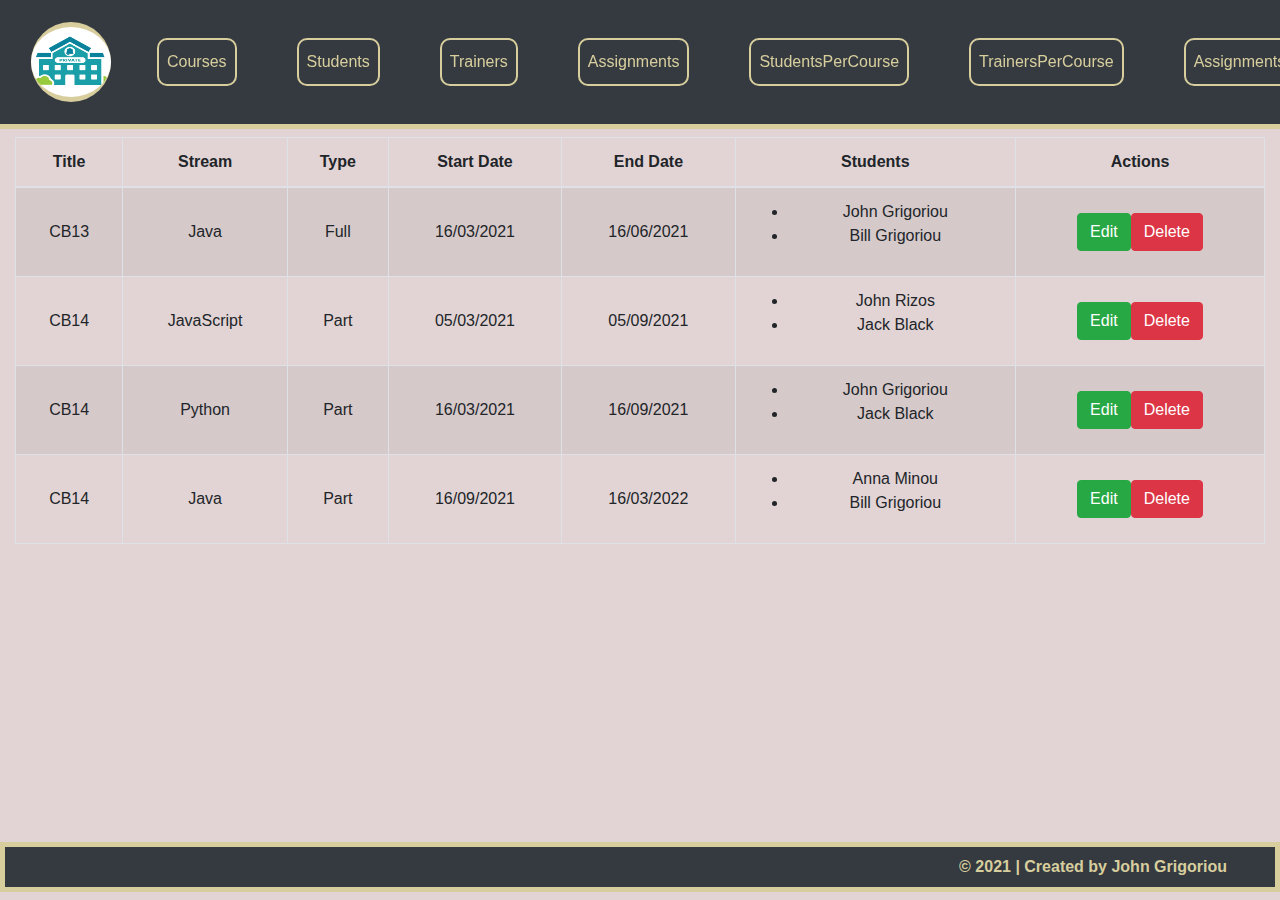
<file: html/studentspercourse/show.html>
<!DOCTYPE html>
<html lang="en">
<head>
    <meta charset="UTF-8">
    <meta http-equiv="X-UA-Compatible" content="IE=edge">
    <meta name="viewport" content="width=device-width, initial-scale=1.0">
    <title>Private School</title>
    <link rel="stylesheet" href="https://maxcdn.bootstrapcdn.com/bootstrap/4.0.0/css/bootstrap.min.css" integrity="sha384-Gn5384xqQ1aoWXA+058RXPxPg6fy4IWvTNh0E263XmFcJlSAwiGgFAW/dAiS6JXm" crossorigin="anonymous">
    <link rel="stylesheet" href="../../css/style.css">
    <script src="../../js/includeHtml.js"></script>
</head>
<body>
    <div include-html="/html/templates/navbar.html"></div>
    <div include-html="/html/templates/footer.html"></div>

    
    <div id="myform">
        <div class="container" id="formBox">
            <div class="container">
                <header>
                    <h1 class="display-4 text-black-50 text-center mt-5 ">Students Per Course Form</h1>
                </header>
            </div>
            <div class="container">
                <form action="show.html" class="justify-content-center" method="GET">
                    <fieldset class="form-group" disabled>     
                        <legend>Course Details</legend>
                        <div class="form-group row">                 
                            <label class="col-2 col-form-label" for="title">Title:</label>
                            <div class="col-10">
                                <input class="form-control" id="title" type="text" name="title" value="" pattern="[a-zA-Z0-9\s]+" minlength="2" maxlength="10"  autocomplete="off" placeholder="2-10 Alpharithetic characters" required />
                            </div>    
                        </div>
                        <div class="form-group row">                 
                            <label class="col-2 col-form-label" for="stream">Stream:</label>
                            <div class="col-10">
                                <input class="form-control" id="stream" type="text" name="stream" value="" pattern="[a-zA-Z\s]*" minlength="2" maxlength="10" autocomplete="off" placeholder="2-10 Latin Characters" required />
                            </div>    
                        </div>
                        <div class="form-group row">                 
                            <label class="col-2 col-form-label" for="type">Type:</label>
                            <div class="col-10">
                                <input class="form-control" id="type" type="text" name="type" value="" pattern="\b(Part|Full)\b" autocomplete="off" placeholder="Part OR Full" required />
                            </div>    
                        </div>
                        <div class="form-group row">                 
                            <label class="col-2 col-form-label" for="start">Start Date:</label>
                            <div class="col-10">
                                <input class="form-control" id="start" type="date" name="start" value="" required />
                            </div>    
                        </div>
                        <div class="form-group row">                 
                            <label class="col-2 col-form-label" for="end">End Date:</label>
                            <div class="col-10">
                                <input class="form-control" id="end" type="date" name="end" value="" required />
                            </div>    
                        </div>     
                    </fieldset>
                    <fieldset class="form-group">
                        <legend>Select Students</legend><br>
                        <h6>Add</h6>
                        <select class="custom-select" id="studentAdd">    
                            <optgroup class="addToCourse">
                                <option value="">- Add Student -</option>
                                <option value="1">John Grigoriou</option>
                                <option value="2">Bill Grigoriou</option>
                                <option value="3">John Rizos</option>
                                <option value="4">Jack Black</option>
                                <option value="5">Anna Minou</option>
                            </optgroup>
                        </select><br><br>
                        <h6>Remove</h6>
                        <select class="custom-select" id="studentRemove">    
                            <optgroup class="removeFromCourse">
                                <option value="">- Remove Student -</option>
                                <option value="r1">John Grigoriou</option>
                                <option value="r2">Bill Grigoriou</option>
                                <option value="r3">John Rizos</option>
                                <option value="r4">Jack Black</option>
                                <option value="r5">Anna Minou</option>
                            </optgroup>
                        </select>
                    </fieldset>
                    <div class="row justify-content-start justify-content-md-center">
                        <input id="submit" class="col-12 col-md-3 col-lg-2 btn btn-lg btn-primary m-2 col-1" type="submit" value="Save" />
                        <input id="cancel" class="col-12 col-md-3 col-lg-2 btn btn-lg btn-danger m-2 col-1" value="Cancel">
                    </div>
                </form>
            </div>
        </div><br><br><hr><br>
    </div>

    <div class="container-fluid mb-5">
        <table id="mytable" class="table table-bordered table-responsive-md table-responsive-sm text-center table-striped table-hover mt-2">
            <thead>
                <tr>
                    <th>Title</th>
                    <th>Stream</th>
                    <th>Type</th>
                    <th>Start Date</th>
                    <th>End Date</th>
                    <th>Students</th>
                    <th>Actions</th>
                </tr>
            </thead>
            <tbody id="tablebody"> 
                <tr data-title='CB13' data-stream='Java' data-type='Full' data-start='16/03/2021' data-end='16/06/2021'>
                    <td class="align-middle">CB13</td>
                    <td class="align-middle">Java</td>
                    <td class="align-middle">Full</td>
                    <td class="align-middle">16/03/2021</td>
                    <td class="align-middle">16/06/2021</td>
                    <td class="align-middle">
                        <ul class="recordList">
                            <li>John Grigoriou</li>
                            <li>Bill Grigoriou</li>
                        </ul>
                    </td>
                    <td class="align-middle d-sm-table-cell"><button class="edit btn btn-success">Edit</button><button class="delete btn btn-danger">Delete</button></td>
                </tr>                
                <tr data-title='CB14' data-stream='JavaScript' data-type='Part' data-start='05/03/2021' data-end='05/09/2021'>
                    <td class="align-middle">CB14</td>
                    <td class="align-middle">JavaScript</td>
                    <td class="align-middle">Part</td>
                    <td class="align-middle">05/03/2021</td>
                    <td class="align-middle">05/09/2021</td>
                    <td class="align-middle">
                        <ul class="recordList">
                            <li>John Rizos</li>
                            <li>Jack Black</li>
                        </ul>
                    </td>
                    <td class="align-middle d-sm-table-cell"><button class="edit btn btn-success">Edit</button><button class="delete btn btn-danger">Delete</button></td>
                </tr>
                <tr data-title='CB14' data-stream='Python' data-type='Part' data-start='16/03/2021' data-end='16/09/2021'>
                    <td class="align-middle">CB14</td>
                    <td class="align-middle">Python</td>
                    <td class="align-middle">Part</td>
                    <td class="align-middle">16/03/2021</td>
                    <td class="align-middle">16/09/2021</td>
                    <td class="align-middle">
                        <ul class="recordList">
                            <li>John Grigoriou</li>
                            <li>Jack Black</li>
                        </ul>
                    </td>
                    <td class="align-middle d-sm-table-cell"><button class="edit btn btn-success">Edit</button><button class="delete btn btn-danger">Delete</button></td>
                </tr>  
                <tr data-title='CB14' data-stream='Java' data-type='Part' data-start='16/09/2021' data-end='16/03/2022'>
                    <td class="align-middle">CB14</td>
                    <td class="align-middle">Java</td>
                    <td class="align-middle">Part</td>
                    <td class="align-middle">16/09/2021</td>
                    <td class="align-middle">16/03/2022</td>
                    <td class="align-middle">
                        <ul class="recordList">
                            <li>Anna Minou</li>
                            <li>Bill Grigoriou</li>
                        </ul>
                    </td>
                    <td class="align-middle d-sm-table-cell"><button class="edit btn btn-success">Edit</button><button class="delete btn btn-danger">Delete</button></td>
                </tr>              
            </tbody>
        </table>
    </div>

    <div class="modal fade" id="deleteModal" tabindex="-1" role="dialog" aria-labelledby="exampleModalCenterTitle" aria-hidden="true">
        <div class="modal-dialog modal-dialog-centered" role="document">
            <div class="modal-content">
                <div class="modal-header">
                    <h5 class="modal-title" id="exampleModalCenterTitle">Delete Data</h5>
                    <button type="button" class="close" data-dismiss="modal" aria-label="Close">
                        <span aria-hidden="true">&times;</span>
                    </button>
                </div>
                <div class="modal-body text-center">
                    You are about to delete a <span class="font-weight-bold">Relation</span><br />
                    Are you sure you want to proceed?
                </div>
                <div class="modal-footer">
                    <button type="button" class="btn btn-secondary" data-dismiss="modal">Cancel</button>
                    <button type="button" id="approveDelete" class="btn btn-primary">Delete</button>
                </div>
            </div>
        </div>
    </div>


    <script src="https://code.jquery.com/jquery-3.2.1.slim.min.js" integrity="sha384-KJ3o2DKtIkvYIK3UENzmM7KCkRr/rE9/Qpg6aAZGJwFDMVNA/GpGFF93hXpG5KkN" crossorigin="anonymous"></script>
	<script src="https://cdnjs.cloudflare.com/ajax/libs/popper.js/1.12.9/umd/popper.min.js" integrity="sha384-ApNbgh9B+Y1QKtv3Rn7W3mgPxhU9K/ScQsAP7hUibX39j7fakFPskvXusvfa0b4Q" crossorigin="anonymous"></script>
	<script src="https://maxcdn.bootstrapcdn.com/bootstrap/4.0.0/js/bootstrap.min.js" integrity="sha384-JZR6Spejh4U02d8jOt6vLEHfe/JQGiRRSQQxSfFWpi1MquVdAyjUar5+76PVCmYl" crossorigin="anonymous"></script>       
    <script>includeHTML();</script>
    <script src="../../js/formFuncs.js"></script>
    <script src="../../js/studentsPerCourse.js"></script>
</body>
</html>
</file>
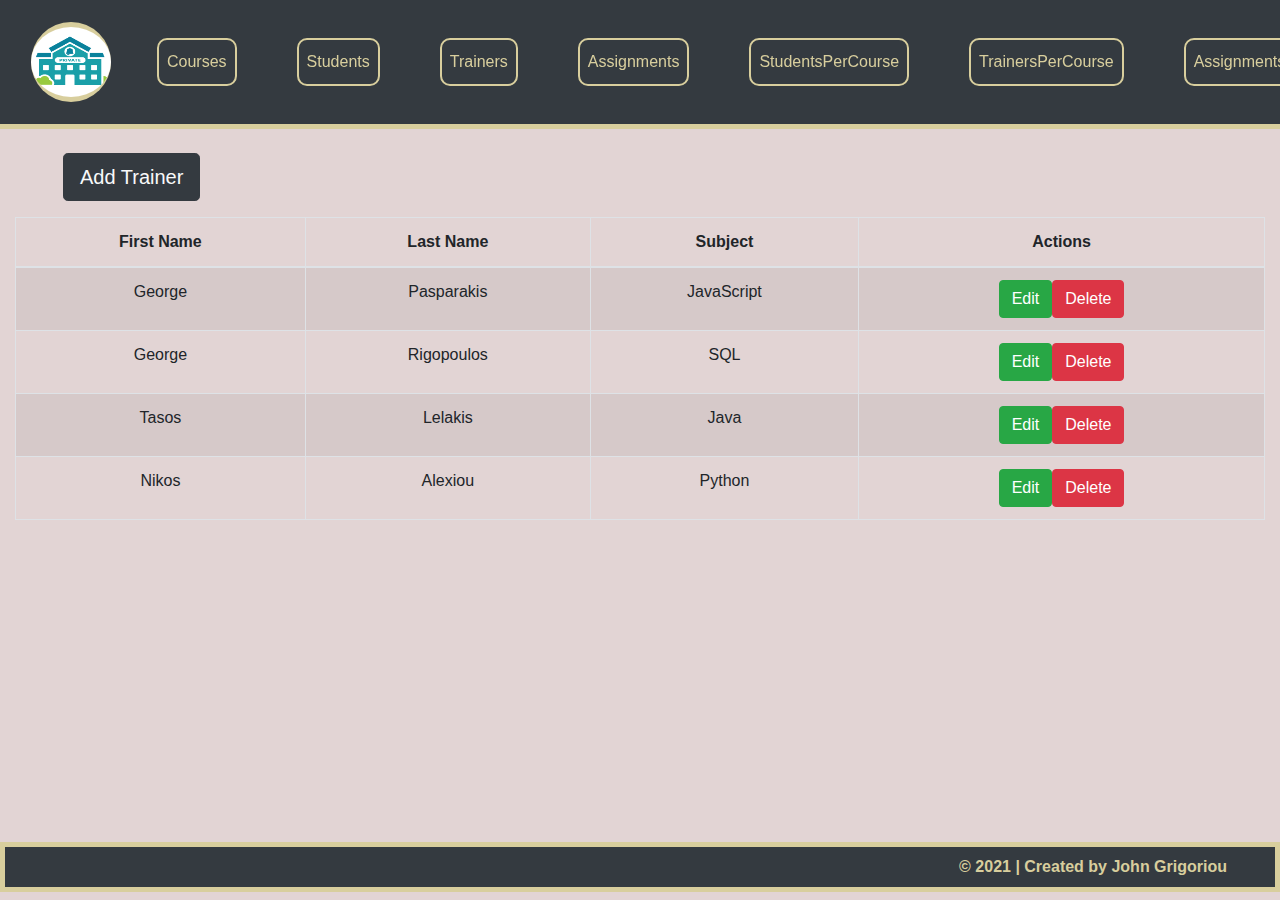
<file: html/trainers/show.html>
<!DOCTYPE html>
<html lang="en">
<head>
    <meta charset="UTF-8">
    <meta http-equiv="X-UA-Compatible" content="IE=edge">
    <meta name="viewport" content="width=device-width, initial-scale=1.0">
    <title>Private School</title>
    <link rel="stylesheet" href="https://maxcdn.bootstrapcdn.com/bootstrap/4.0.0/css/bootstrap.min.css" integrity="sha384-Gn5384xqQ1aoWXA+058RXPxPg6fy4IWvTNh0E263XmFcJlSAwiGgFAW/dAiS6JXm" crossorigin="anonymous">
    <link rel="stylesheet" href="../../css/style.css">
    <script src="../../js/includeHtml.js"></script>
</head>
<body>
    <div include-html="/html/templates/navbar.html"></div>
    <div include-html="/html/templates/footer.html"></div>

    <div id="myform">
        <div class="container" id="formBox">
            <div class="container">
                <header>
                    <h1 class="display-4 text-black-50 text-center mt-5 ">Trainer Form</h1>
                </header>
            </div>
            <div class="container">
                <form action="show.html" class="justify-content-center" method="GET">
                    <fieldset class="form-group">
                        <legend>Trainer Details</legend>
                        <label class="col-form-label" for="fname">First Name:</label>
                        <input class="form-control bg-light" id="fname" type="text" name="fname" pattern="[a-zA-Z\s]*" minlength="2" maxlength="25" autocomplete="off" placeholder="2-25 Latin characters" required />
                        <label class="col-form-label" for="lname">Last Name:</label>
                        <input class="form-control bg-light" id="lname" type="text" name="lname" pattern="[a-zA-Z\s]*" minlength="2" maxlength="25" autocomplete="off" placeholder="2-25 Latin characters" required />
                    </fieldset>
                    <fieldset class="form-group">
                        <legend>Subject</legend>
                        <label class="col-form-label" for="sub">Subject:</label>
                        <input class="form-control bg-light" id="sub" type="text" name="sub" pattern="[a-zA-Z0-9\s]+" inlength="2" maxlength="25" autocomplete="off" placeholder="2-25 Alpharithetic characters" required />
                    </fieldset>
                        <div class="row justify-content-start justify-content-md-center">
                            <input id="submit" class="col-12 col-md-3 col-lg-2 btn btn-lg btn-primary m-2 col-1" type="submit" value="Save" />
                            <input id="cancel" class="col-12 col-md-3 col-lg-2 btn btn-lg btn-danger m-2 col-1" value="Cancel">
                        </div>
                </form>
            </div>    
        </div><br><br><hr><br>  
    </div>

    <div class="container-fluid mb-5">
        <button id="add" class="btn btn-lg btn-success text-light btn-dark ml-5 mb-2 mt-4">Add Trainer</button>
        <table id="mytable" class="table table-bordered table-responsive-md table-responsive-sm text-center table-striped table-hover mt-2">
            <thead>
                <tr>
                    <th>First Name</th>
                    <th>Last Name</th>
                    <th>Subject</th>
                    <th>Actions</th>
                </tr>
            </thead>
            <tbody id="tablebody">
                <tr data-fname='George' data-lname='Pasparakis' data-sub='JavaScript'>
                    <td>George</td>
                    <td>Pasparakis</td>
                    <td>JavaScript</td>
                    <td class="d-sm-table-cell"><button class="edit btn btn-success">Edit</button><button class="delete btn btn-danger">Delete</button></td>
                </tr>
                <tr data-fname='George' data-lname='Rigopoulos' data-sub='SQL'>
                    <td>George</td>
                    <td>Rigopoulos</td>
                    <td>SQL</td>
                    <td class="d-sm-table-cell"><button class="edit btn btn-success">Edit</button><button class="delete btn btn-danger">Delete</button></td>
                </tr>
                <tr data-fname='Tasos' data-lname='Lelakis' data-sub='Java'>
                    <td>Tasos</td>
                    <td>Lelakis</td>
                    <td>Java</td>
                    <td class="d-sm-table-cell"><button class="edit btn btn-success">Edit</button><button class="delete btn btn-danger">Delete</button></td>
                </tr>
                <tr data-fname='Nikos' data-lname='Alexiou' data-sub='Python'>
                    <td>Nikos</td>
                    <td>Alexiou</td>
                    <td>Python</td>
                    <td class="d-sm-table-cell"><button class="edit btn btn-success">Edit</button><button class="delete btn btn-danger">Delete</button></td>
                </tr>
            </tbody>    
        </table> 
    </div>

    <div class="modal fade" id="deleteModal" tabindex="-1" role="dialog" aria-labelledby="exampleModalCenterTitle" aria-hidden="true">
        <div class="modal-dialog modal-dialog-centered" role="document">
            <div class="modal-content">
                <div class="modal-header">
                    <h5 class="modal-title" id="exampleModalCenterTitle">Delete Data</h5>
                    <button type="button" class="close" data-dismiss="modal" aria-label="Close">
                        <span aria-hidden="true">&times;</span>
                    </button>
                </div>
                <div class="modal-body text-center">
                    You are about to delete a <span class="font-weight-bold">Trainer</span><br />
                    Are you sure you want to proceed?
                </div>
                <div class="modal-footer">
                    <button type="button" class="btn btn-secondary" data-dismiss="modal">Cancel</button>
                    <button type="button" id="approveDelete" class="btn btn-primary">Delete</button>
                </div>
            </div>
        </div>
    </div>

    <script src="https://code.jquery.com/jquery-3.2.1.slim.min.js" integrity="sha384-KJ3o2DKtIkvYIK3UENzmM7KCkRr/rE9/Qpg6aAZGJwFDMVNA/GpGFF93hXpG5KkN" crossorigin="anonymous"></script>
	<script src="https://cdnjs.cloudflare.com/ajax/libs/popper.js/1.12.9/umd/popper.min.js" integrity="sha384-ApNbgh9B+Y1QKtv3Rn7W3mgPxhU9K/ScQsAP7hUibX39j7fakFPskvXusvfa0b4Q" crossorigin="anonymous"></script>
	<script src="https://maxcdn.bootstrapcdn.com/bootstrap/4.0.0/js/bootstrap.min.js" integrity="sha384-JZR6Spejh4U02d8jOt6vLEHfe/JQGiRRSQQxSfFWpi1MquVdAyjUar5+76PVCmYl" crossorigin="anonymous"></script>       
    <script>includeHTML();</script>
    <script src="../../js/formFuncs.js"></script>
    <script src="../../js/trainers.js"></script>
</body>
</html>
</file>
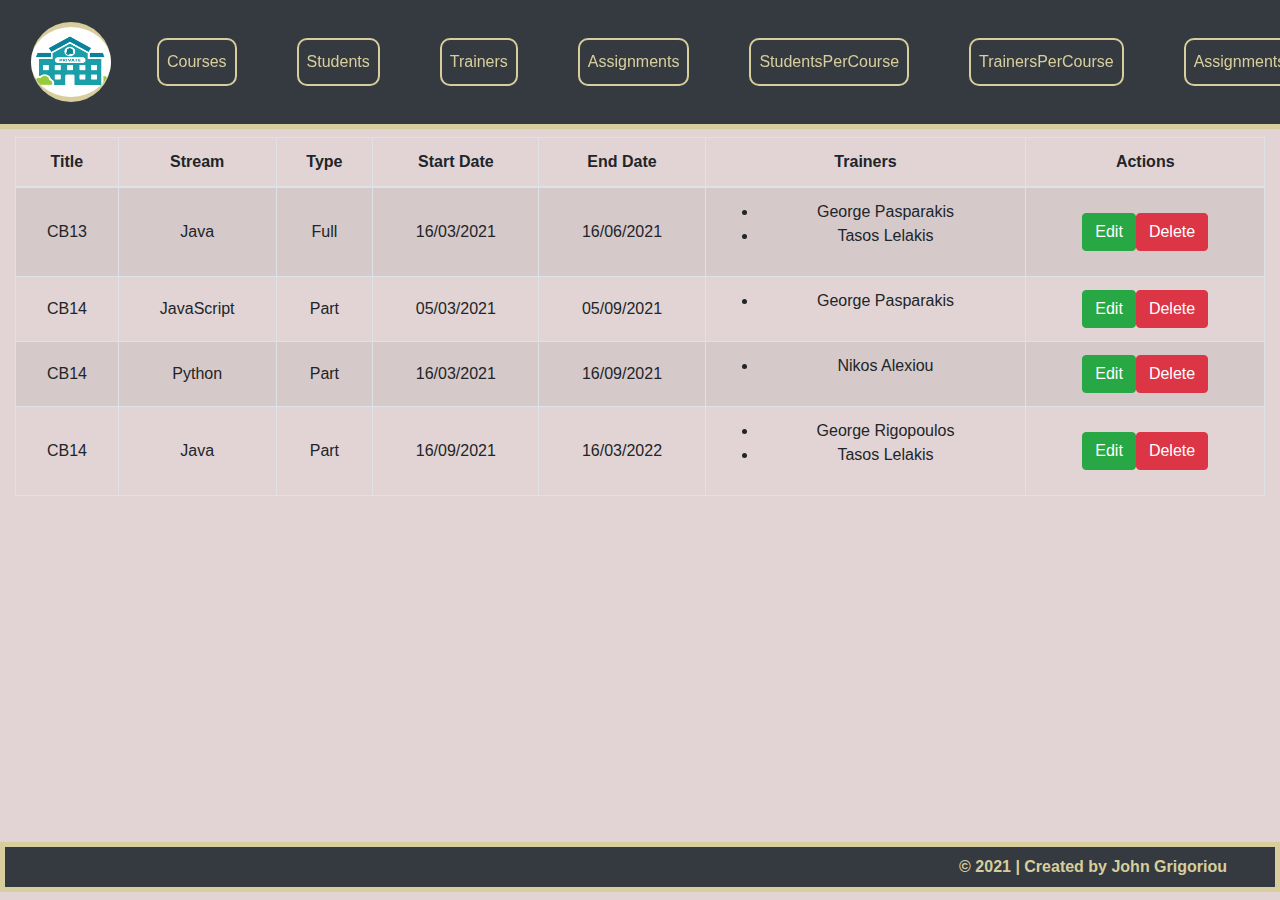
<file: html/trainerspercourse/show.html>
<!DOCTYPE html>
<html lang="en">
<head>
    <meta charset="UTF-8">
    <meta http-equiv="X-UA-Compatible" content="IE=edge">
    <meta name="viewport" content="width=device-width, initial-scale=1.0">
    <title>Private School</title>
    <link rel="stylesheet" href="https://maxcdn.bootstrapcdn.com/bootstrap/4.0.0/css/bootstrap.min.css" integrity="sha384-Gn5384xqQ1aoWXA+058RXPxPg6fy4IWvTNh0E263XmFcJlSAwiGgFAW/dAiS6JXm" crossorigin="anonymous">
    <link rel="stylesheet" href="../../css/style.css">
    <script src="../../js/includeHtml.js"></script>
</head>
<body>
    <div include-html="/html/templates/navbar.html"></div>
    <div include-html="/html/templates/footer.html"></div>

    <div id="myform">
        <div class="container" id="formBox">
            <div class="container">
                <header>
                    <h1 class="display-4 text-black-50 text-center mt-5 ">Trainers Per Course Form</h1>
                </header>
            </div>
            <div class="container">
                <form action="show.html" class="justify-content-center" method="GET">
                    <fieldset class="form-group" disabled>     
                        <legend>Course Details</legend>
                        <div class="form-group row">                 
                            <label class="col-2 col-form-label" for="title">Title:</label>
                            <div class="col-10">
                                <input class="form-control" id="title" type="text" name="title" value="" pattern="[a-zA-Z0-9\s]+" minlength="2" maxlength="10"  autocomplete="off" placeholder="2-10 Alpharithetic characters" required />
                            </div>    
                        </div>
                        <div class="form-group row">                 
                            <label class="col-2 col-form-label" for="stream">Stream:</label>
                            <div class="col-10">
                                <input class="form-control" id="stream" type="text" name="stream" value="" pattern="[a-zA-Z\s]*" minlength="2" maxlength="10" autocomplete="off" placeholder="2-10 Latin Characters" required />
                            </div>    
                        </div>
                        <div class="form-group row">                 
                            <label class="col-2 col-form-label" for="type">Type:</label>
                            <div class="col-10">
                                <input class="form-control" id="type" type="text" name="type" value="" pattern="\b(Part|Full)\b" autocomplete="off" placeholder="Part OR Full" required />
                            </div>    
                        </div>
                        <div class="form-group row">                 
                            <label class="col-2 col-form-label" for="start">Start Date:</label>
                            <div class="col-10">
                                <input class="form-control" id="start" type="date" name="start" value="" required />
                            </div>    
                        </div>
                        <div class="form-group row">                 
                            <label class="col-2 col-form-label" for="end">End Date:</label>
                            <div class="col-10">
                                <input class="form-control" id="end" type="date" name="end" value="" required />
                            </div>    
                        </div>     
                    </fieldset>
                    <fieldset class="form-group">
                        <legend>Select Trainers</legend><br>
                        <h6>Add</h6>
                        <select class="custom-select" id="trainerAdd">    
                            <optgroup class="addToCourse">
                                <option value="">- Add Trainer -</option>
                                <option value="1">George Pasparakis</option>
                                <option value="2">George Rigopoulos</option>
                                <option value="3">Tasos Lelakis</option>
                                <option value="4">Nikos Alexiou</option>
                            </optgroup>
                        </select><br><br>
                        <h6>Remove</h6>
                        <select class="custom-select" id="trainerRemove">    
                            <optgroup class="removeFromCourse">
                                <option value="">- Remove Trainer -</option>
                                <option value="r1">George Pasparakis</option>
                                <option value="r2">George Rigopoulos</option>
                                <option value="r3">Tasos Lelakis</option>
                                <option value="r4">Nikos Alexiou</option>
                            </optgroup>
                        </select>
                    </fieldset>
                    <div class="row justify-content-start justify-content-md-center">
                        <input id="submit" class="col-12 col-md-3 col-lg-2 btn btn-lg btn-primary m-2 col-1" type="submit" value="Save" />
                        <input id="cancel" class="col-12 col-md-3 col-lg-2 btn btn-lg btn-danger m-2 col-1" value="Cancel">
                    </div>
                </form>
            </div>
        </div><br><br><hr><br>
    </div>

    <div class="container-fluid mb-5">
        <table id="mytable" class="table table-bordered table-responsive-md table-responsive-sm text-center table-striped table-hover mt-2">
            <thead>
                <tr>
                    <th>Title</th>
                    <th>Stream</th>
                    <th>Type</th>
                    <th>Start Date</th>
                    <th>End Date</th>
                    <th>Trainers</th>
                    <th>Actions</th>
                </tr>
            </thead>
            <tbody id="tablebody"> 
                <tr data-title='CB13' data-stream='Java' data-type='Full' data-start='16/03/2021' data-end='16/06/2021'>
                    <td class="align-middle">CB13</td>
                    <td class="align-middle">Java</td>
                    <td class="align-middle">Full</td>
                    <td class="align-middle">16/03/2021</td>
                    <td class="align-middle">16/06/2021</td>
                    <td class="align-middle">
                        <ul class="recordList">
                            <li>George Pasparakis</li>
                            <li>Tasos Lelakis</li>
                        </ul>
                    </td>
                    <td class="align-middle d-sm-table-cell"><button class="edit btn btn-success">Edit</button><button class="delete btn btn-danger">Delete</button></td>
                </tr>                
                <tr data-title='CB14' data-stream='JavaScript' data-type='Part' data-start='05/03/2021' data-end='05/09/2021'>
                    <td class="align-middle">CB14</td>
                    <td class="align-middle">JavaScript</td>
                    <td class="align-middle">Part</td>
                    <td class="align-middle">05/03/2021</td>
                    <td class="align-middle">05/09/2021</td>
                    <td class="align-middle">
                        <ul class="recordList">
                            <li>George Pasparakis</li>
                        </ul>
                    </td>
                    <td class="align-middle d-sm-table-cell"><button class="edit btn btn-success">Edit</button><button class="delete btn btn-danger">Delete</button></td>
                </tr>
                <tr data-title='CB14' data-stream='Python' data-type='Part' data-start='16/03/2021' data-end='16/09/2021'>
                    <td class="align-middle">CB14</td>
                    <td class="align-middle">Python</td>
                    <td class="align-middle">Part</td>
                    <td class="align-middle">16/03/2021</td>
                    <td class="align-middle">16/09/2021</td>
                    <td class="align-middle">
                        <ul class="recordList">
                            <li>Nikos Alexiou</li>
                        </ul>
                    </td>
                    <td class="align-middle d-sm-table-cell"><button class="edit btn btn-success">Edit</button><button class="delete btn btn-danger">Delete</button></td>
                </tr>  
                <tr data-title='CB14' data-stream='Java' data-type='Part' data-start='16/09/2021' data-end='16/03/2022'>
                    <td class="align-middle">CB14</td>
                    <td class="align-middle">Java</td>
                    <td class="align-middle">Part</td>
                    <td class="align-middle">16/09/2021</td>
                    <td class="align-middle">16/03/2022</td>
                    <td class="align-middle">
                        <ul class="recordList">
                            <li>George Rigopoulos</li>
                            <li>Tasos Lelakis</li>
                        </ul>
                    </td>
                    <td class="align-middle d-sm-table-cell"><button class="edit btn btn-success">Edit</button><button class="delete btn btn-danger">Delete</button></td>
                </tr>              
            </tbody>
        </table>
    </div>

    <div class="modal fade" id="deleteModal" tabindex="-1" role="dialog" aria-labelledby="exampleModalCenterTitle" aria-hidden="true">
        <div class="modal-dialog modal-dialog-centered" role="document">
            <div class="modal-content">
                <div class="modal-header">
                    <h5 class="modal-title" id="exampleModalCenterTitle">Delete Data</h5>
                    <button type="button" class="close" data-dismiss="modal" aria-label="Close">
                        <span aria-hidden="true">&times;</span>
                    </button>
                </div>
                <div class="modal-body text-center">
                    You are about to delete a <span class="font-weight-bold">Relation</span><br />
                    Are you sure you want to proceed?
                </div>
                <div class="modal-footer">
                    <button type="button" class="btn btn-secondary" data-dismiss="modal">Cancel</button>
                    <button type="button" id="approveDelete" class="btn btn-primary">Delete</button>
                </div>
            </div>
        </div>
    </div>



    <script src="https://code.jquery.com/jquery-3.2.1.slim.min.js" integrity="sha384-KJ3o2DKtIkvYIK3UENzmM7KCkRr/rE9/Qpg6aAZGJwFDMVNA/GpGFF93hXpG5KkN" crossorigin="anonymous"></script>
	<script src="https://cdnjs.cloudflare.com/ajax/libs/popper.js/1.12.9/umd/popper.min.js" integrity="sha384-ApNbgh9B+Y1QKtv3Rn7W3mgPxhU9K/ScQsAP7hUibX39j7fakFPskvXusvfa0b4Q" crossorigin="anonymous"></script>
	<script src="https://maxcdn.bootstrapcdn.com/bootstrap/4.0.0/js/bootstrap.min.js" integrity="sha384-JZR6Spejh4U02d8jOt6vLEHfe/JQGiRRSQQxSfFWpi1MquVdAyjUar5+76PVCmYl" crossorigin="anonymous"></script>       
    <script>includeHTML();</script>
    <script src="../../js/formFuncs.js"></script>
    <script src="../../js/trainersPerCourse.js"></script>
</body>
</html>
</file>
<file: css/style.css>
.bg-custom {
    border-bottom: 5px solid #d8ce9d;
}

#logo {
    border-radius: 80px; 
    background-color: #d8ce9d; 
    margin-left: 0px;
}

div.menu-options a {
    border-radius: 10px;
    border: 2px solid; 
    display: flex;
    justify-content: space-between;
    max-width: 400px;
    margin: 30px;
    padding: 10px 0;
    color: #d8ce9d!important;
}

h1 {
    margin-top: 10%;
    color: gray;
}

html {
    height: 100%;
    box-sizing: border-box;
}

*,
*:before,
*:after {
    box-sizing: inherit;
  }

body {
    background: rgb(226, 212, 212);
    position: relative;
    margin: 0;
    padding-bottom: 6rem;
    min-height: 100%;
}

.mybox img {
    max-height: 250px;
    justify-content: space-between;
    display: block;
    margin-left: auto;
    margin-right: auto;
    width: 250px;
    height: 250px;
    box-shadow: 5px 10px 5px 10px #888888;
    background-color: #cccccc;
}

.mybox img:hover {
    background-color: #0275d8;
}

.bg-footer {
    border: 5px solid #d8ce9d;
    color: #d8ce9d;
    width: 100%!important;
    position: absolute;
    bottom: 0;
    left: 0;
    right: 0;
}

#formBox {
    border: 1px solid white; 
    background-color: #dee2e6;
    width: 800px;
    margin: auto;
}

#myform {
    display: none;
}

#myform hr {
    border: 3px solid #292b2c;
    border-radius: 100%;
}
</file>
